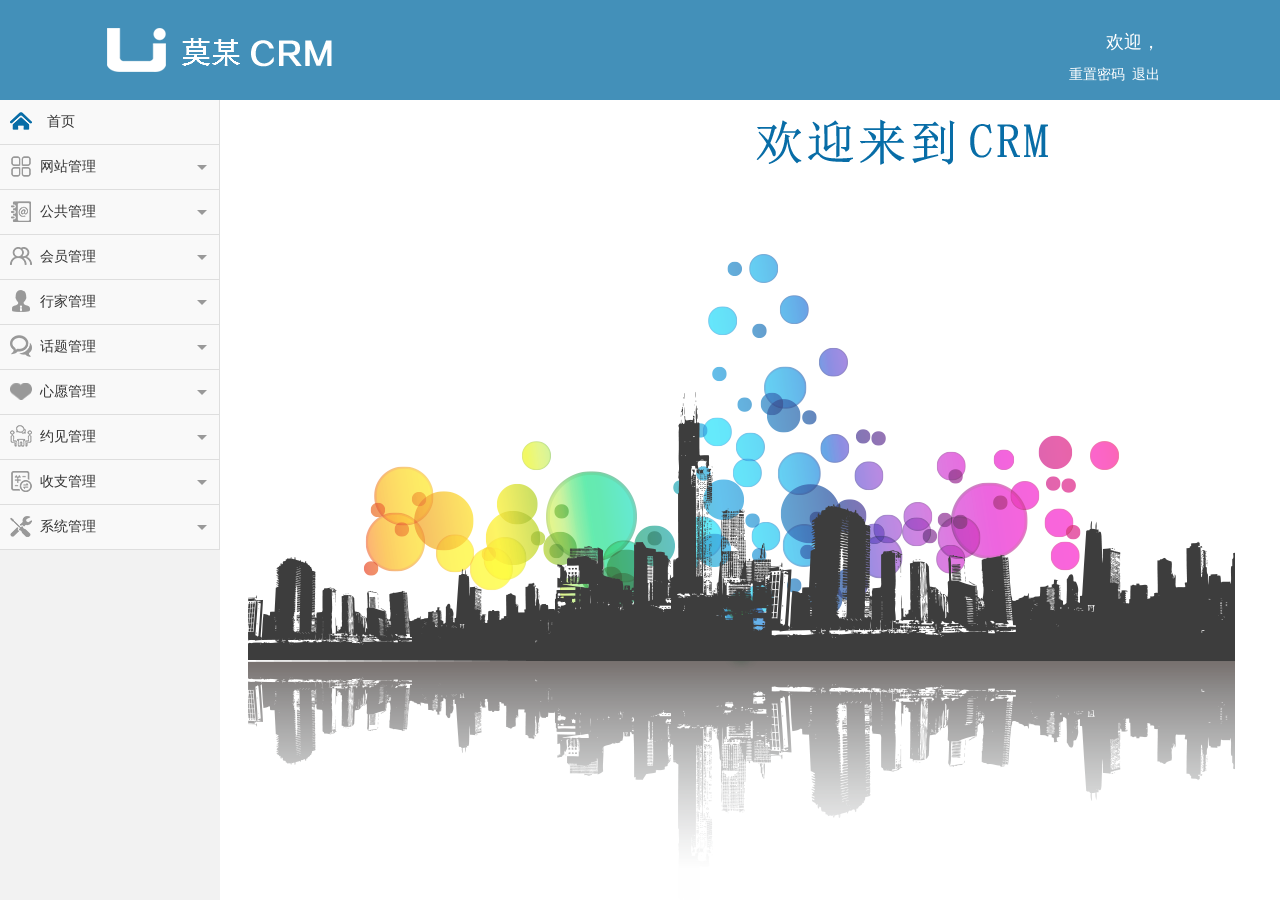
<file: WebRoot/mana/index.html>
<!DOCTYPE html PUBLIC "-//W3C//DTD XHTML 1.0 Transitional//EN" "http://www.w3.org/TR/xhtml1/DTD/xhtml1-transitional.dtd">
<html xmlns="http://www.w3.org/1999/xhtml">
<head>
<meta http-equiv="Content-Type" content="text/html; charset=utf-8" />
<title>首页-有点</title>
</head>
<frameset rows="100,*" cols="*" scrolling="No" framespacing="0"
	frameborder="no" border="0"> <frame src="inc/head.html"
	name="headmenu" id="mainFrame" title="mainFrame"><!-- 引用头部 -->
<!-- 引用左边和主体部分 --> <frameset rows="100*" cols="220,*" scrolling="No"
	framespacing="0" frameborder="no" border="0"> <frame
	src="inc/left.html" name="leftmenu" id="mainFrame" title="mainFrame">
<frame src="main.html" name="main" scrolling="yes" noresize="noresize"
	id="rightFrame" title="rightFrame"></frameset></frameset>
</html>
</file>
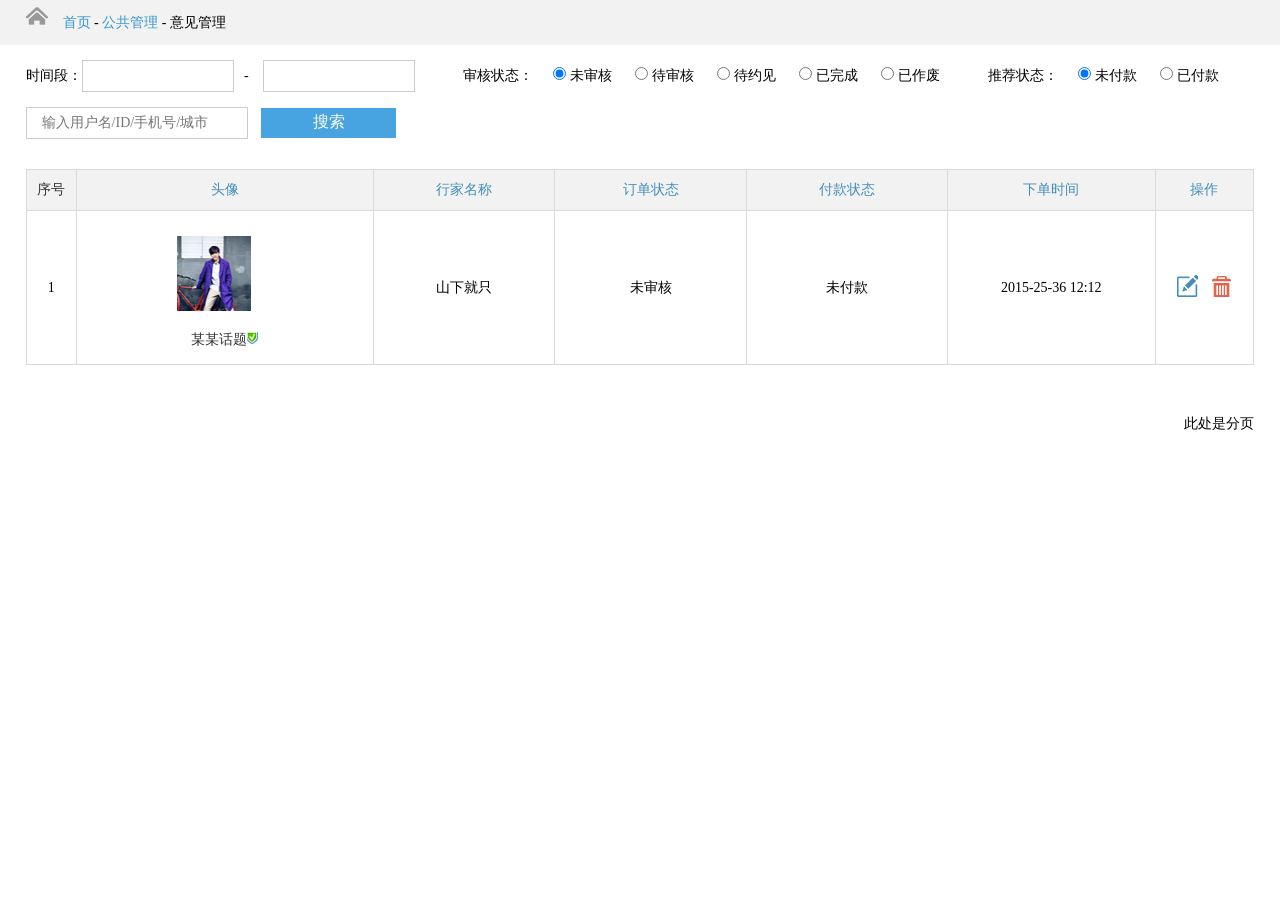
<file: WebRoot/mana/appointment.html>
<!DOCTYPE html PUBLIC "-//W3C//DTD XHTML 1.0 Transitional//EN" "http://www.w3.org/TR/xhtml1/DTD/xhtml1-transitional.dtd">
<html xmlns="http://www.w3.org/1999/xhtml">
<head>
<meta http-equiv="Content-Type" content="text/html; charset=utf-8" />
<title>约见管理-有点</title>
<link rel="stylesheet" type="text/css" href="css/css.css" />
<script type="text/javascript" src="js/jquery.min.js"></script>
<!-- <script type="text/javascript" src="js/page.js" ></script> -->
</head>

<body>
	<div id="pageAll">
		<div class="pageTop">
			<div class="page">
				<img src="img/coin02.png" /><span><a href="#">首页</a>&nbsp;-&nbsp;<a
					href="#">公共管理</a>&nbsp;-</span>&nbsp;意见管理
			</div>
		</div>

		<div class="page">
			<!-- banner页面样式 -->
			<div class="connoisseur">
				<div class="conform">
					<form>
						<div class="cfD">
							时间段：<input class="vinput" type="text" />&nbsp;&nbsp;&nbsp;-&nbsp;&nbsp;&nbsp;
							<input class="vinput vpr" type="text" /> 审核状态：<label><input
								type="radio" checked="checked" name="styleshoice1" />&nbsp;未审核</label> <label><input
								type="radio" name="styleshoice1" />&nbsp;待审核</label> <label><input
								type="radio" name="styleshoice1" />&nbsp;待约见</label> <label><input
								type="radio" name="styleshoice1" />&nbsp;已完成</label> <label class="lar"><input
								type="radio" name="styleshoice1" />&nbsp;已作废</label> 推荐状态：<label><input
								type="radio" checked="checked" name="styleshoice2" />&nbsp;未付款</label> <label><input
								type="radio" name="styleshoice2" />&nbsp;已付款</label>
						</div>
						<div class="cfD">
							<input class="addUser" type="text" placeholder="输入用户名/ID/手机号/城市" />
							<button class="button">搜索</button>
						</div>
					</form>
				</div>
				<!-- banner 表格 显示 -->
				<div class="conShow">
					<table border="1" cellspacing="0" cellpadding="0">
						<tr>
							<td width="66px" class="tdColor tdC">序号</td>
							<td width="355px" class="tdColor">头像</td>
							<td width="260px" class="tdColor">行家名称</td>
							<td width="275px" class="tdColor">订单状态</td>
							<td width="290px" class="tdColor">付款状态</td>
							<td width="290px" class="tdColor">下单时间</td>
							<td width="130px" class="tdColor">操作</td>
						</tr>
						<tr>
							<td>1</td>
							<td>
								<div class="onsImg onsInmA">
									<img src="img/userPICS.png">
								</div> <a class="tpapA" href="#"><p class="topicP">
										某某话题<img class="topicImg" src="img/topic.png">
									</p></a>
							</td>
							<td>山下就只</td>
							<td>未审核</td>
							<td>未付款</td>
							<td>2015-25-36 12:12</td>
							<td><a href="connoisseuradd.html"><img class="operation"
									src="img/update.png"></a> <img class="operation delban"
								src="img/delete.png"></td>
						</tr>
					</table>
					<div class="paging">此处是分页</div>
				</div>
				<!-- banner 表格 显示 end-->
			</div>
			<!-- banner页面样式end -->
		</div>

	</div>


	<!-- 删除弹出框 -->
	<div class="banDel">
		<div class="delete">
			<div class="close">
				<a><img src="img/shanchu.png" /></a>
			</div>
			<p class="delP1">你确定要删除此条记录吗？</p>
			<p class="delP2">
				<a href="#" class="ok yes">确定</a><a class="ok no">取消</a>
			</p>
		</div>
	</div>
	<!-- 删除弹出框  end-->
</body>

<script type="text/javascript">
// 广告弹出框
$(".delban").click(function(){
  $(".banDel").show();
});
$(".close").click(function(){
  $(".banDel").hide();
});
$(".no").click(function(){
  $(".banDel").hide();
});
// 广告弹出框 end
</script>
</html>
</file>
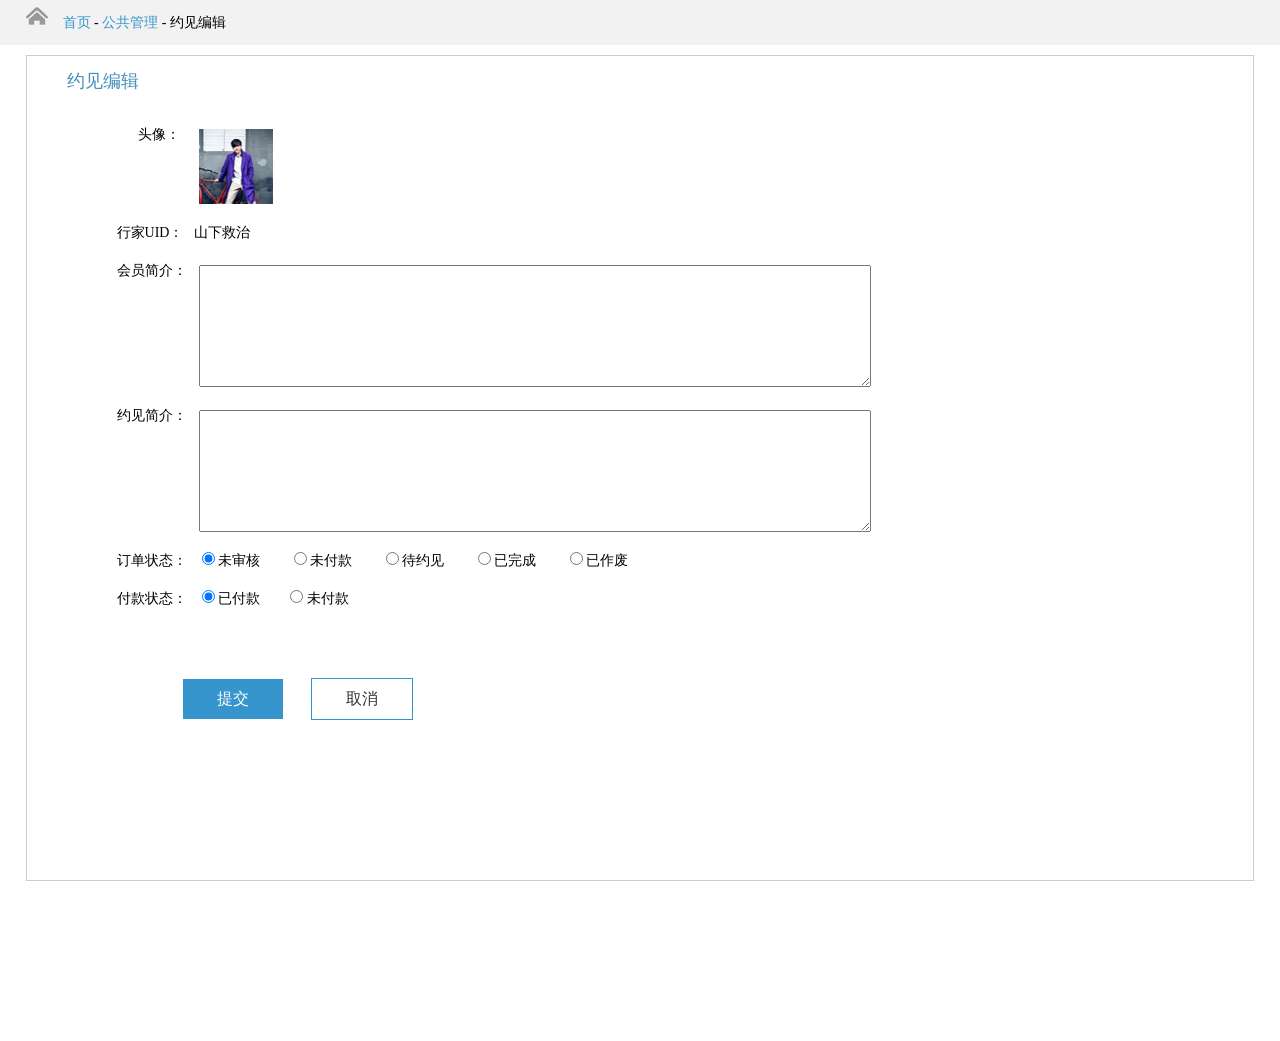
<file: WebRoot/mana/appointmentupdate.html>
<!DOCTYPE html PUBLIC "-//W3C//DTD XHTML 1.0 Transitional//EN" "http://www.w3.org/TR/xhtml1/DTD/xhtml1-transitional.dtd">
<html xmlns="http://www.w3.org/1999/xhtml">
<head>
<meta http-equiv="Content-Type" content="text/html; charset=utf-8" />
<title>约见编辑-有点</title>
<link rel="stylesheet" type="text/css" href="css/css.css" />
<script type="text/javascript" src="js/jquery.min.js"></script>
</head>
<body>
	<div id="pageAll">
		<div class="pageTop">
			<div class="page">
				<img src="img/coin02.png" /><span><a href="#">首页</a>&nbsp;-&nbsp;<a
					href="#">公共管理</a>&nbsp;-</span>&nbsp;约见编辑
			</div>
		</div>
		<div class="page ">
			<!-- 上传广告页面样式 -->
			<div class="banneradd bor">
				<div class="baTopNo">
					<span>约见编辑</span>
				</div>
				<div class="baBody">
					<div class="bbD">
						&nbsp;&nbsp;&nbsp;&nbsp;&nbsp;&nbsp;头像：
						<div class="vipHead">
							<img src="img/userPICS.png" />
						</div>
					</div>
					<div class="bbD">行家UID：&nbsp;&nbsp;&nbsp;山下救治</div>
					<div class="bbD">
						会员简介：
						<div class="btext">
							<textarea class="text2"></textarea>
						</div>
					</div>
					<div class="bbD">
						约见简介：
						<div class="btext">
							<textarea class="text2"></textarea>
						</div>
					</div>
					<div class="bbD">
						订单状态：<label><input type="radio" checked="checked"
							name="styleshoice1" />&nbsp;未审核</label> <label><input
							type="radio" name="styleshoice1" />&nbsp;未付款</label> <label><input
							type="radio" name="styleshoice1" />&nbsp;待约见</label> <label><input
							type="radio" name="styleshoice1" />&nbsp;已完成</label> <label class="lar"><input
							type="radio" name="styleshoice1" />&nbsp;已作废</label>
					</div>
					<div class="bbD">
						付款状态：<label><input type="radio" checked="checked"
							name="styleshoice2" />&nbsp;已付款</label><label><input type="radio"
							name="styleshoice2" />&nbsp;未付款</label>
					</div>
					<div class="bbD">
						<p class="bbDP">
							<button class="btn_ok btn_yes" href="#">提交</button>
							<a class="btn_ok btn_no" href="#">取消</a>
						</p>
					</div>
				</div>
			</div>

			<!-- 上传广告页面样式end -->
		</div>
	</div>
</body>
</html>
</file>
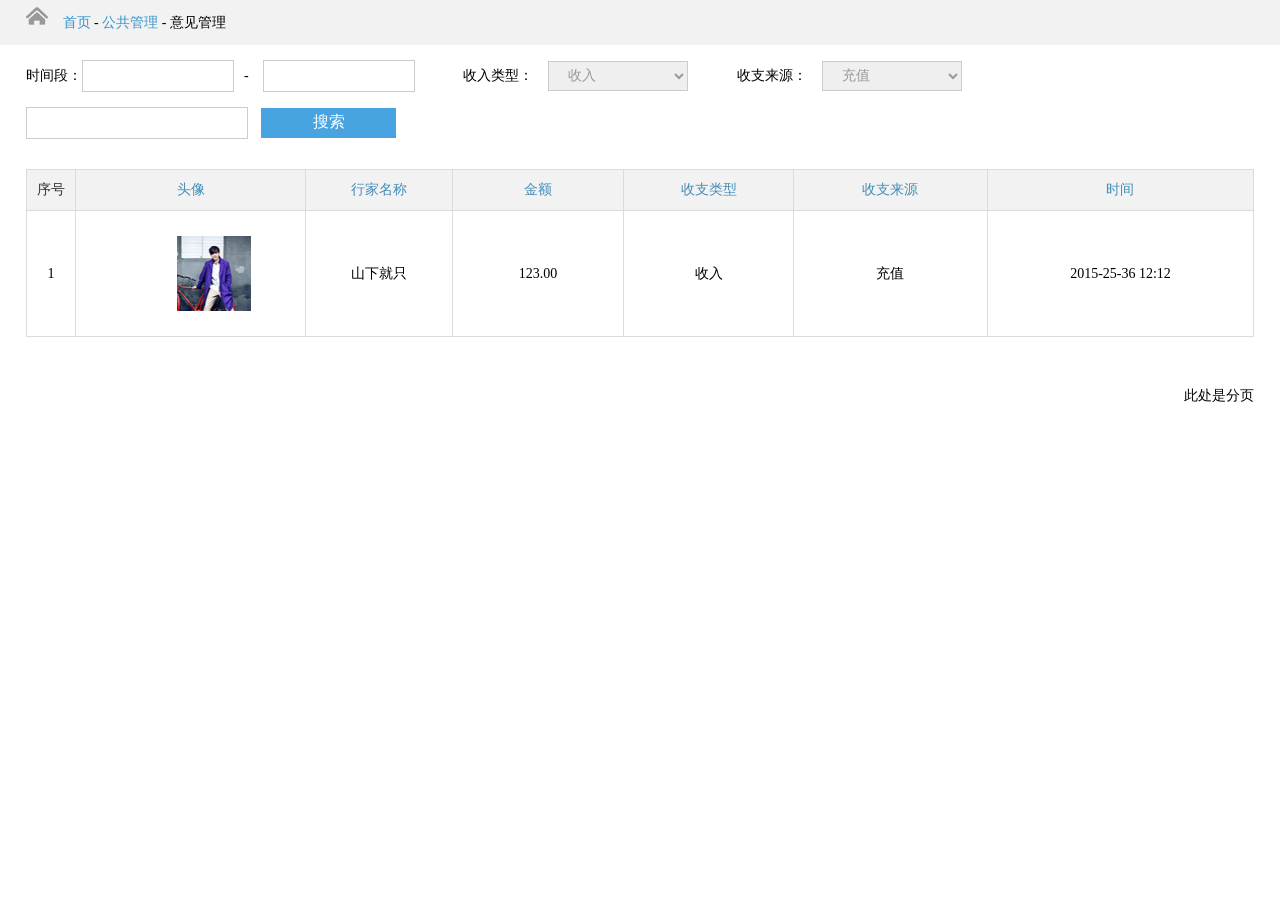
<file: WebRoot/mana/balance.html>
<!DOCTYPE html PUBLIC "-//W3C//DTD XHTML 1.0 Transitional//EN" "http://www.w3.org/TR/xhtml1/DTD/xhtml1-transitional.dtd">
<html xmlns="http://www.w3.org/1999/xhtml">
<head>
<meta http-equiv="Content-Type" content="text/html; charset=utf-8" />
<title>约见管理-有点</title>
<link rel="stylesheet" type="text/css" href="css/css.css" />
<script type="text/javascript" src="js/jquery.min.js"></script>
<!-- <script type="text/javascript" src="js/page.js" ></script> -->
</head>

<body>
	<div id="pageAll">
		<div class="pageTop">
			<div class="page">
				<img src="img/coin02.png" /><span><a href="#">首页</a>&nbsp;-&nbsp;<a
					href="#">公共管理</a>&nbsp;-</span>&nbsp;意见管理
			</div>
		</div>

		<div class="page">
			<!-- balance页面样式 -->
			<div class="connoisseur">
				<div class="conform">
					<form>
						<div class="cfD">
							时间段：<input class="vinput" type="text" />&nbsp;&nbsp;&nbsp;-&nbsp;&nbsp;&nbsp;
							<input class="vinput vpr" type="text" /> 收入类型：<select
								class="bselect"><option>收入</option></select> 收支来源：<select
								class="bselect"><option>充值</option></select>
						</div>
						<div class="cfD">
							<input class="addUser" type="text" placeholder="" />
							<button class="button">搜索</button>
						</div>
					</form>
				</div>
				<!-- bbalance 表格 显示 -->
				<div class="conShow">
					<table border="1" cellspacing="0" cellpadding="0">
						<tr>
							<td width="66px" class="tdColor tdC">序号</td>
							<td width="255px" class="tdColor">头像</td>
							<td width="210px" class="tdColor">行家名称</td>
							<td width="235px" class="tdColor">金额</td>
							<td width="245px" class="tdColor">收支类型</td>
							<td width="280px" class="tdColor">收支来源</td>
							<td width="380px" class="tdColor">时间</td>
						</tr>
						<tr>
							<td>1</td>
							<td>
								<div class="onsImg onsInmA">
									<img src="img/userPICS.png">
								</div>
							</td>
							<td>山下就只</td>
							<td>123.00</td>
							<td>收入</td>
							<td>充值</td>
							<td>2015-25-36 12:12</td>
						</tr>
					</table>
					<div class="paging">此处是分页</div>
				</div>
				<!-- balance 表格 显示 end-->
			</div>
			<!-- balance页面样式end -->
		</div>

	</div>

</body>

</script>
</html>
</file>
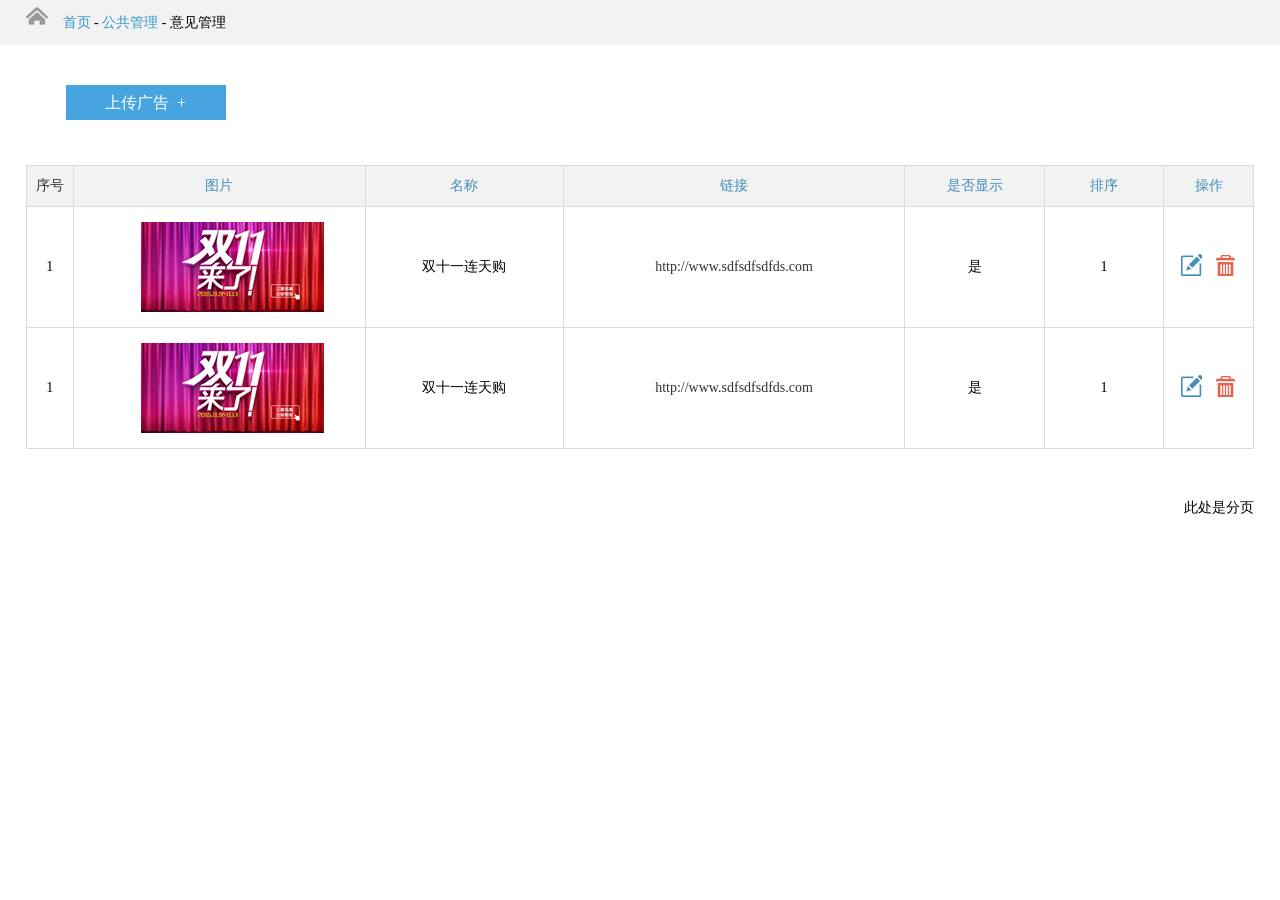
<file: WebRoot/mana/banner.html>
<!DOCTYPE html PUBLIC "-//W3C//DTD XHTML 1.0 Transitional//EN" "http://www.w3.org/TR/xhtml1/DTD/xhtml1-transitional.dtd">
<html xmlns="http://www.w3.org/1999/xhtml">
<head>
<meta http-equiv="Content-Type" content="text/html; charset=utf-8" />
<title>广告-有点</title>
<link rel="stylesheet" type="text/css" href="css/css.css" />
<script type="text/javascript" src="js/jquery.min.js"></script>
<!-- <script type="text/javascript" src="js/page.js" ></script> -->
</head>

<body>
	<div id="pageAll">
		<div class="pageTop">
			<div class="page">
				<img src="img/coin02.png" /><span><a href="#">首页</a>&nbsp;-&nbsp;<a
					href="#">公共管理</a>&nbsp;-</span>&nbsp;意见管理
			</div>
		</div>
		<div class="page">
			<!-- banner页面样式 -->
			<div class="banner">
				<div class="add">
					<a class="addA" href="banneradd.html">上传广告&nbsp;&nbsp;+</a>
				</div>
				<!-- banner 表格 显示 -->
				<div class="banShow">
					<table border="1" cellspacing="0" cellpadding="0">
						<tr>
							<td width="66px" class="tdColor tdC">序号</td>
							<td width="315px" class="tdColor">图片</td>
							<td width="308px" class="tdColor">名称</td>
							<td width="450px" class="tdColor">链接</td>
							<td width="215px" class="tdColor">是否显示</td>
							<td width="180px" class="tdColor">排序</td>
							<td width="125px" class="tdColor">操作</td>
						</tr>
						<tr>
							<td>1</td>
							<td><div class="bsImg">
									<img src="img/banimg.png">
								</div></td>
							<td>双十一连天购</td>
							<td><a class="bsA" href="#">http://www.sdfsdfsdfds.com</a></td>
							<td>是</td>
							<td>1</td>
							<td><a href="banneradd.html"><img class="operation"
									src="img/update.png"></a> <img class="operation delban"
								src="img/delete.png"></td>
						</tr>
						<tr>
							<td>1</td>
							<td><div class="bsImg">
									<img src="img/banimg.png">
								</div></td>
							<td>双十一连天购</td>
							<td><a class="bsA" href="#">http://www.sdfsdfsdfds.com</a></td>
							<td>是</td>
							<td>1</td>
							<td><a href="banneradd.html"><img class="operation"
									src="img/update.png"></a> <img class="operation delban"
								src="img/delete.png"></td>
						</tr>
					</table>
					<div class="paging">此处是分页</div>
				</div>
				<!-- banner 表格 显示 end-->
			</div>
			<!-- banner页面样式end -->
		</div>

	</div>


	<!-- 删除弹出框 -->
	<div class="banDel">
		<div class="delete">
			<div class="close">
				<a><img src="img/shanchu.png" /></a>
			</div>
			<p class="delP1">你确定要删除此条记录吗？</p>
			<p class="delP2">
				<a href="#" class="ok yes" onclick="del()">确定</a><a class="ok no">取消</a>
			</p>
		</div>
	</div>
	<!-- 删除弹出框  end-->
</body>

<script type="text/javascript">
// 广告弹出框
$(".delban").click(function(){
  $(".banDel").show();
});
$(".close").click(function(){
  $(".banDel").hide();
});
$(".no").click(function(){
  $(".banDel").hide();
});
// 广告弹出框 end

function del(){
    var input=document.getElementsByName("check[]");
    for(var i=input.length-1; i>=0;i--){
       if(input[i].checked==true){
           //获取td节点
           var td=input[i].parentNode;
          //获取tr节点
          var tr=td.parentNode;
          //获取table
          var table=tr.parentNode;
          //移除子节点
          table.removeChild(tr);
        }
    }     
}
</script>
</html>
</file>
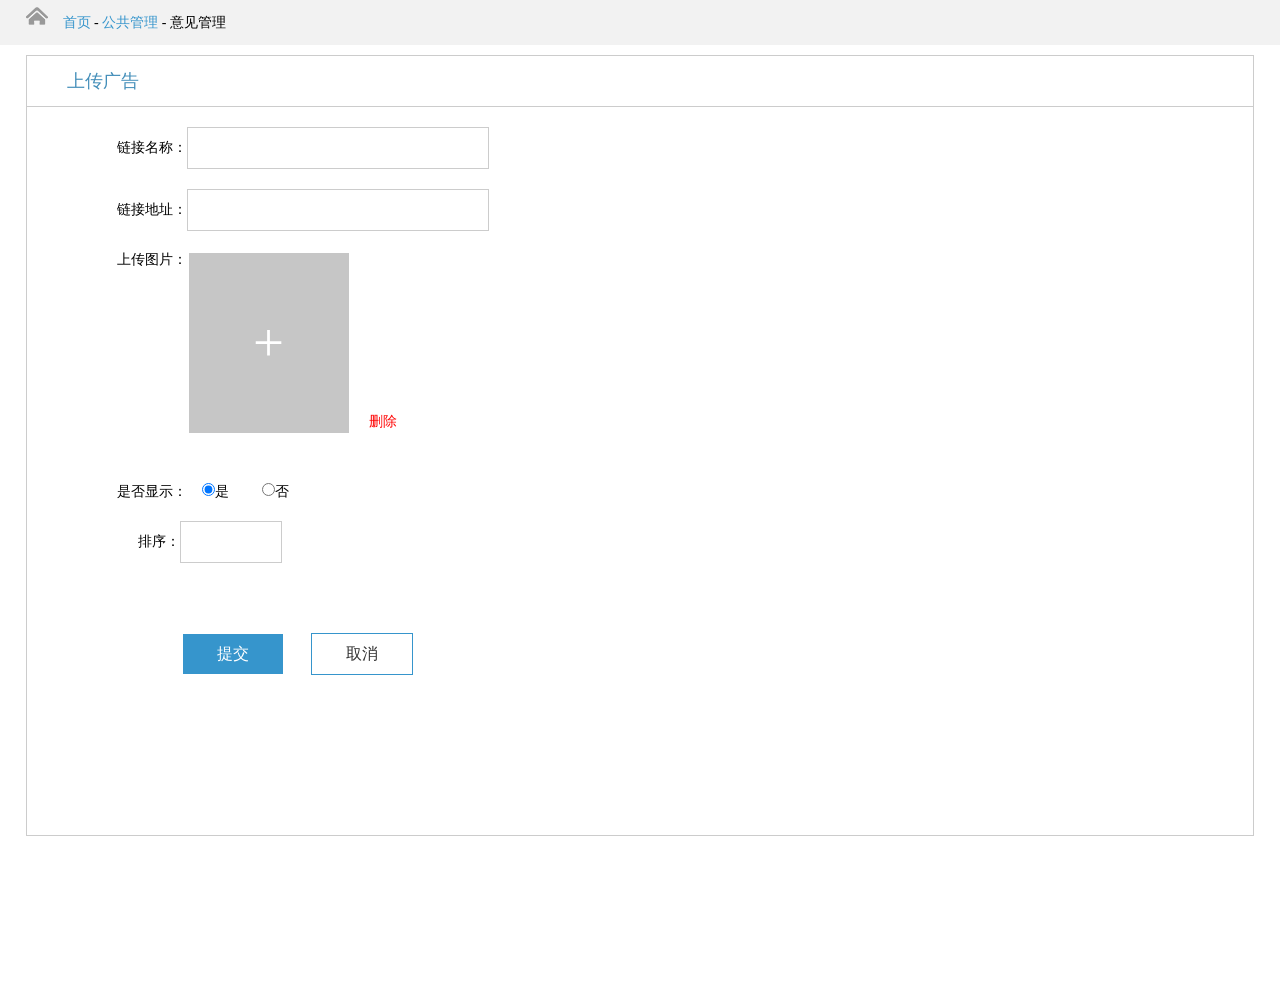
<file: WebRoot/mana/banneradd.html>
<!DOCTYPE html PUBLIC "-//W3C//DTD XHTML 1.0 Transitional//EN" "http://www.w3.org/TR/xhtml1/DTD/xhtml1-transitional.dtd">
<html xmlns="http://www.w3.org/1999/xhtml">
<head>
<meta http-equiv="Content-Type" content="text/html; charset=utf-8" />
<title>头部-有点</title>
<link rel="stylesheet" type="text/css" href="css/css.css" />
<script type="text/javascript" src="js/jquery.min.js"></script>
</head>
<body>
	<div id="pageAll">
		<div class="pageTop">
			<div class="page">
				<img src="img/coin02.png" /><span><a href="#">首页</a>&nbsp;-&nbsp;<a
					href="#">公共管理</a>&nbsp;-</span>&nbsp;意见管理
			</div>
		</div>
		<div class="page ">
			<!-- 上传广告页面样式 -->
			<div class="banneradd bor">
				<div class="baTop">
					<span>上传广告</span>
				</div>
				<div class="baBody">
					<div class="bbD">
						链接名称：<input type="text" class="input1" />
					</div>
					<div class="bbD">
						链接地址：<input type="text" class="input1" />
					</div>
					<div class="bbD">
						上传图片：
						<div class="bbDd">
							<div class="bbDImg">+</div>
							<input type="file" class="file" /> <a class="bbDDel" href="#">删除</a>
						</div>
					</div>
					<div class="bbD">
						是否显示：<label><input type="radio" checked="checked" />是</label> <label><input
							type="radio" />否</label>
					</div>
					<div class="bbD">
						&nbsp;&nbsp;&nbsp;&nbsp;&nbsp;&nbsp;排序：<input class="input2"
							type="text" />
					</div>
					<div class="bbD">
						<p class="bbDP">
							<button class="btn_ok btn_yes" href="#">提交</button>
							<a class="btn_ok btn_no" href="#">取消</a>
						</p>
					</div>
				</div>
			</div>

			<!-- 上传广告页面样式end -->
		</div>
	</div>
</body>
</html>
</file>
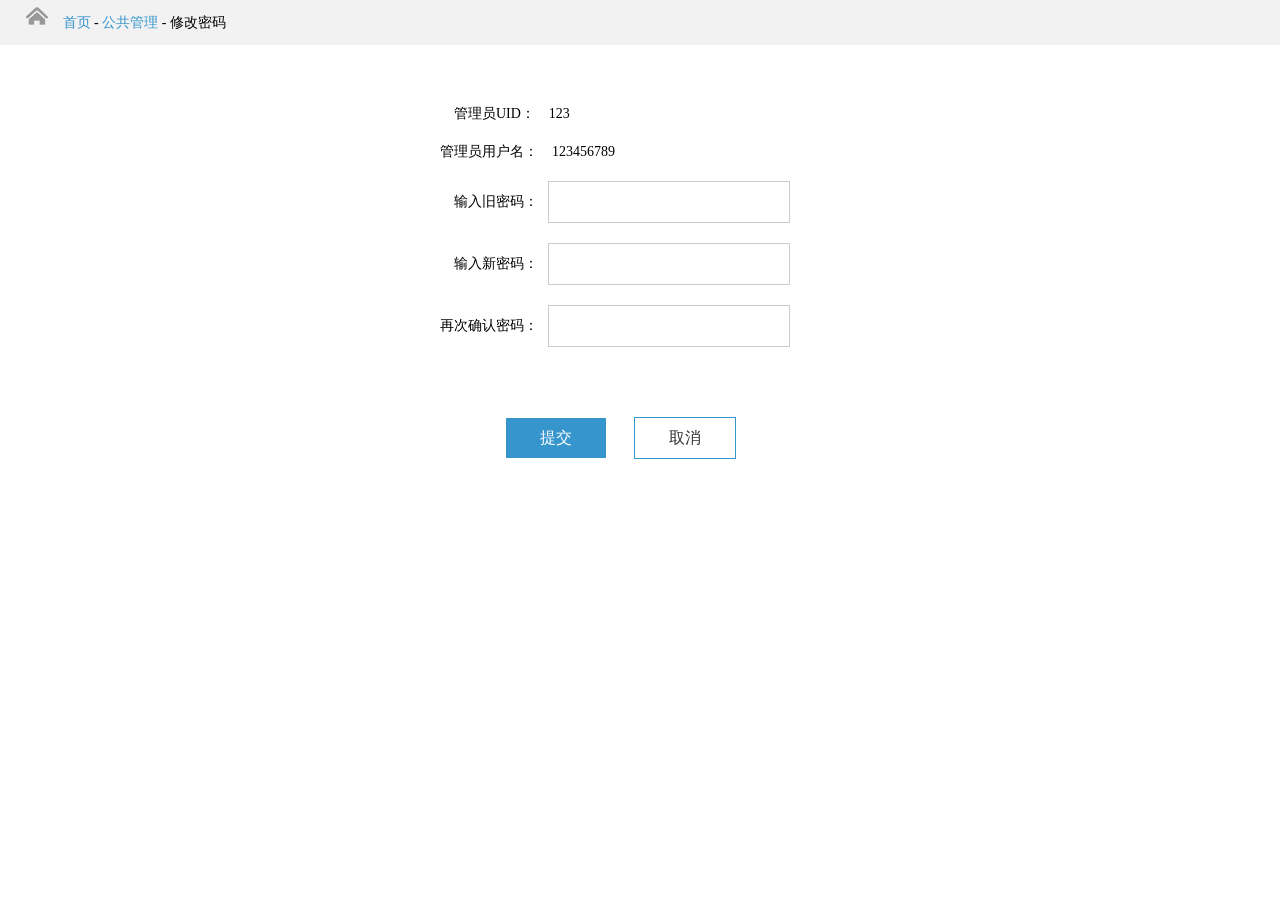
<file: WebRoot/mana/changepwd.html>
<!DOCTYPE html PUBLIC "-//W3C//DTD XHTML 1.0 Transitional//EN" "http://www.w3.org/TR/xhtml1/DTD/xhtml1-transitional.dtd">
<html xmlns="http://www.w3.org/1999/xhtml">
<head>
<meta http-equiv="Content-Type" content="text/html; charset=utf-8" />
<title>修改密码-有点</title>
<link rel="stylesheet" type="text/css" href="css/css.css" />
<script type="text/javascript" src="js/jquery.min.js"></script>
</head>
<body>
	<div id="pageAll">
		<div class="pageTop">
			<div class="page">
				<img src="img/coin02.png" /><span><a href="#">首页</a>&nbsp;-&nbsp;<a
					href="#">公共管理</a>&nbsp;-</span>&nbsp;修改密码
			</div>
		</div>
		<div class="page ">
			<!-- 修改密码页面样式 -->
			<div class="bacen">
				<div class="bbD">
					&nbsp;&nbsp;&nbsp;&nbsp;管理员UID：&nbsp;&nbsp;&nbsp;&nbsp;123</div>
				<div class="bbD">管理员用户名：&nbsp;&nbsp;&nbsp;&nbsp;123456789</div>
				<div class="bbD">
					&nbsp;&nbsp;&nbsp;&nbsp;输入旧密码：<input type="password" class="input3"
						onblur="checkpwd1()" id="pwd1" /> <img class="imga"
						src="img/ok.png" /><img class="imgb" src="img/no.png" />
				</div>
				<div class="bbD">
					&nbsp;&nbsp;&nbsp;&nbsp;输入新密码：<input type="password" class="input3"
						onblur="checkpwd2()" id="pwd2" /> <img class="imga"
						src="img/ok.png" /><img class="imgb" src="img/no.png" />
				</div>
				<div class="bbD">
					再次确认密码：<input type="password" class="input3" onblur="checkpwd3()"
						id="pwd3" /> <img class="imga" src="img/ok.png" /><img
						class="imgb" src="img/no.png" />
				</div>
				<div class="bbD">
					<p class="bbDP">
						<button class="btn_ok btn_yes" href="#">提交</button>
						<a class="btn_ok btn_no" href="#">取消</a>
					</p>
				</div>
			</div>

			<!-- 修改密码页面样式end -->
		</div>
	</div>
</body>
<script type="text/javascript">
function checkpwd1(){
var user = document.getElementById('pwd1').value.trim();
 if (user.length >= 6 && user.length <= 12) {
  $("#pwd1").parent().find(".imga").show();
  $("#pwd1").parent().find(".imgb").hide();
 }else{
  $("#pwd1").parent().find(".imgb").show();
  $("#pwd1").parent().find(".imga").hide();
 };
}
function checkpwd2(){
var user = document.getElementById('pwd2').value.trim();
 if (user.length >= 6 && user.length <= 12) {
  $("#pwd2").parent().find(".imga").show();
  $("#pwd2").parent().find(".imgb").hide();
 }else{
  $("#pwd2").parent().find(".imgb").show();
  $("#pwd2").parent().find(".imga").hide();
 };
}
function checkpwd3(){
var user = document.getElementById('pwd3').value.trim();
var pwd = document.getElementById('pwd2').value.trim();
 if (user.length >= 6 && user.length <= 12 && user == pwd) {
  $("#pwd3").parent().find(".imga").show();
  $("#pwd3").parent().find(".imgb").hide();
 }else{
   $("#pwd3").parent().find(".imgb").show();
  $("#pwd3").parent().find(".imga").hide();
 };
}
</script>
</html>
</file>
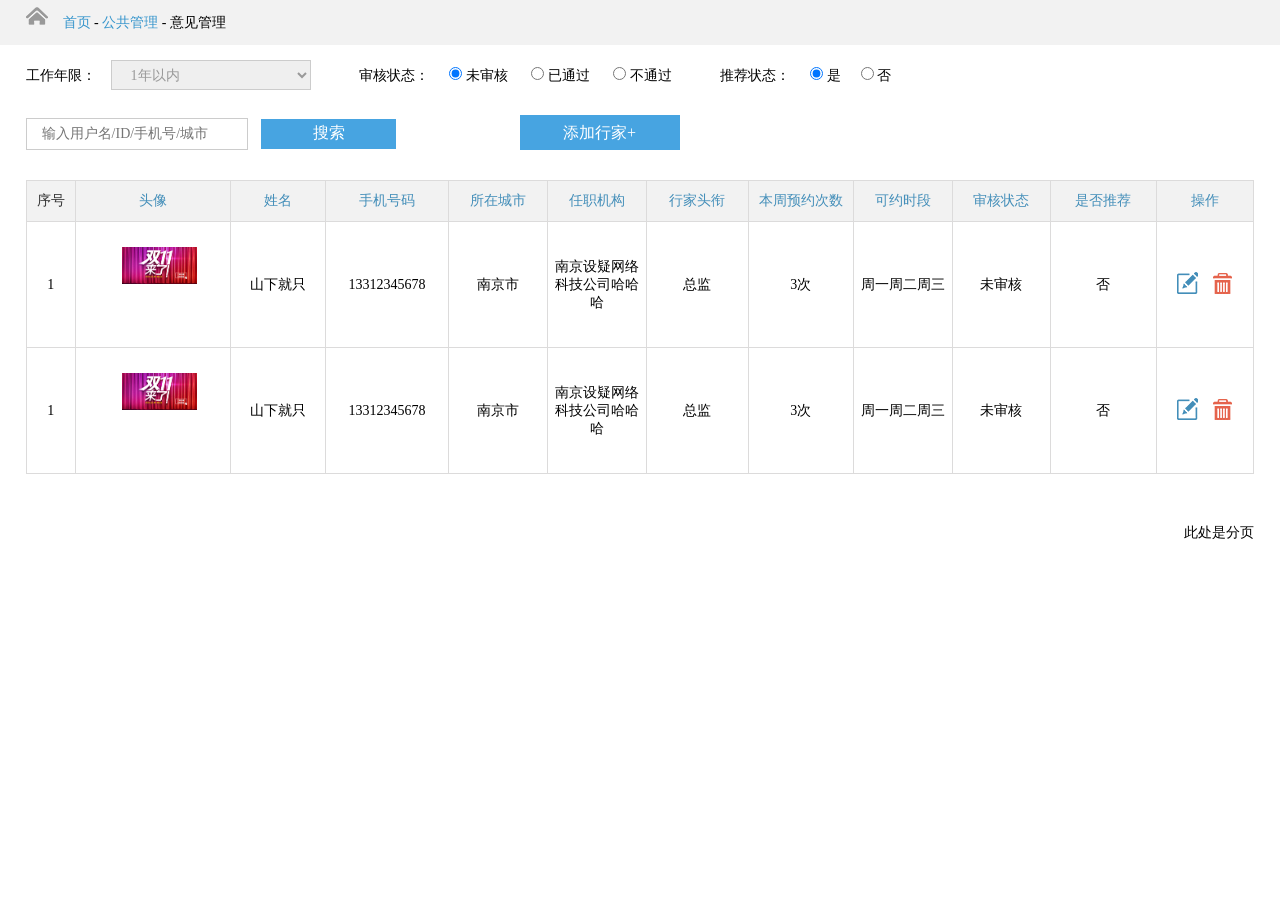
<file: WebRoot/mana/connoisseur.html>
<!DOCTYPE html PUBLIC "-//W3C//DTD XHTML 1.0 Transitional//EN" "http://www.w3.org/TR/xhtml1/DTD/xhtml1-transitional.dtd">
<html xmlns="http://www.w3.org/1999/xhtml">
<head>
<meta http-equiv="Content-Type" content="text/html; charset=utf-8" />
<title>行家-有点</title>
<link rel="stylesheet" type="text/css" href="css/css.css" />
<script type="text/javascript" src="js/jquery.min.js"></script>
<!-- <script type="text/javascript" src="js/page.js" ></script> -->
</head>

<body>
	<div id="pageAll">
		<div class="pageTop">
			<div class="page">
				<img src="img/coin02.png" /><span><a href="#">首页</a>&nbsp;-&nbsp;<a
					href="#">公共管理</a>&nbsp;-</span>&nbsp;意见管理
			</div>
		</div>

		<div class="page">
			<!-- banner页面样式 -->
			<div class="connoisseur">
				<div class="conform">
					<form>
						<div class="cfD">
							工作年限：<select><option>1年以内</option></select> 审核状态：<label><input
								type="radio" checked="checked" name="styleshoice1" />&nbsp;未审核</label> <label><input
								type="radio" name="styleshoice1" />&nbsp;已通过</label> <label class="lar"><input
								type="radio" name="styleshoice1" />&nbsp;不通过</label> 推荐状态：<label><input
								type="radio" checked="checked" name="styleshoice2" />&nbsp;是</label><label><input
								type="radio" name="styleshoice2" />&nbsp;否</label>
						</div>
						<div class="cfD">
							<input class="addUser" type="text" placeholder="输入用户名/ID/手机号/城市" />
							<button class="button">搜索</button>
							<a class="addA addA1" href="connoisseuradd.html">添加行家+</a>
						</div>
					</form>
				</div>
				<!-- banner 表格 显示 -->
				<div class="conShow">
					<table border="1" cellspacing="0" cellpadding="0">
						<tr>
							<td width="66px" class="tdColor tdC">序号</td>
							<td width="170px" class="tdColor">头像</td>
							<td width="135px" class="tdColor">姓名</td>
							<td width="145px" class="tdColor">手机号码</td>
							<td width="140px" class="tdColor">所在城市</td>
							<td width="140px" class="tdColor">任职机构</td>
							<td width="145px" class="tdColor">行家头衔</td>
							<td width="150px" class="tdColor">本周预约次数</td>
							<td width="140px" class="tdColor">可约时段</td>
							<td width="140px" class="tdColor">审核状态</td>
							<td width="150px" class="tdColor">是否推荐</td>
							<td width="130px" class="tdColor">操作</td>
						</tr>
						<tr>
							<td>1</td>
							<td><div class="onsImg">
									<img src="img/banimg.png">
								</div></td>
							<td>山下就只</td>
							<td>13312345678</td>
							<td>南京市</td>
							<td>南京设疑网络科技公司哈哈哈</td>
							<td>总监</td>
							<td>3次</td>
							<td>周一周二周三</td>
							<td>未审核</td>
							<td>否</td>
							<td><a href="connoisseuradd.html"><img class="operation"
									src="img/update.png"></a> <img class="operation delban"
								src="img/delete.png"></td>
						</tr>
						<tr>
							<td>1</td>
							<td><div class="onsImg">
									<img src="img/banimg.png">
								</div></td>
							<td>山下就只</td>
							<td>13312345678</td>
							<td>南京市</td>
							<td>南京设疑网络科技公司哈哈哈</td>
							<td>总监</td>
							<td>3次</td>
							<td>周一周二周三</td>
							<td>未审核</td>
							<td>否</td>
							<td><a href="connoisseuradd.html"><img class="operation"
									src="img/update.png"></a> <img class="operation delban"
								src="img/delete.png"></td>
						</tr>
					</table>
					<div class="paging">此处是分页</div>
				</div>
				<!-- banner 表格 显示 end-->
			</div>
			<!-- banner页面样式end -->
		</div>

	</div>


	<!-- 删除弹出框 -->
	<div class="banDel">
		<div class="delete">
			<div class="close">
				<a><img src="img/shanchu.png" /></a>
			</div>
			<p class="delP1">你确定要删除此条记录吗？</p>
			<p class="delP2">
				<a href="#" class="ok yes">确定</a><a class="ok no">取消</a>
			</p>
		</div>
	</div>
	<!-- 删除弹出框  end-->
</body>

<script type="text/javascript">
// 广告弹出框
$(".delban").click(function(){
  $(".banDel").show();
});
$(".close").click(function(){
  $(".banDel").hide();
});
$(".no").click(function(){
  $(".banDel").hide();
});
// 广告弹出框 end
</script>
</html>
</file>
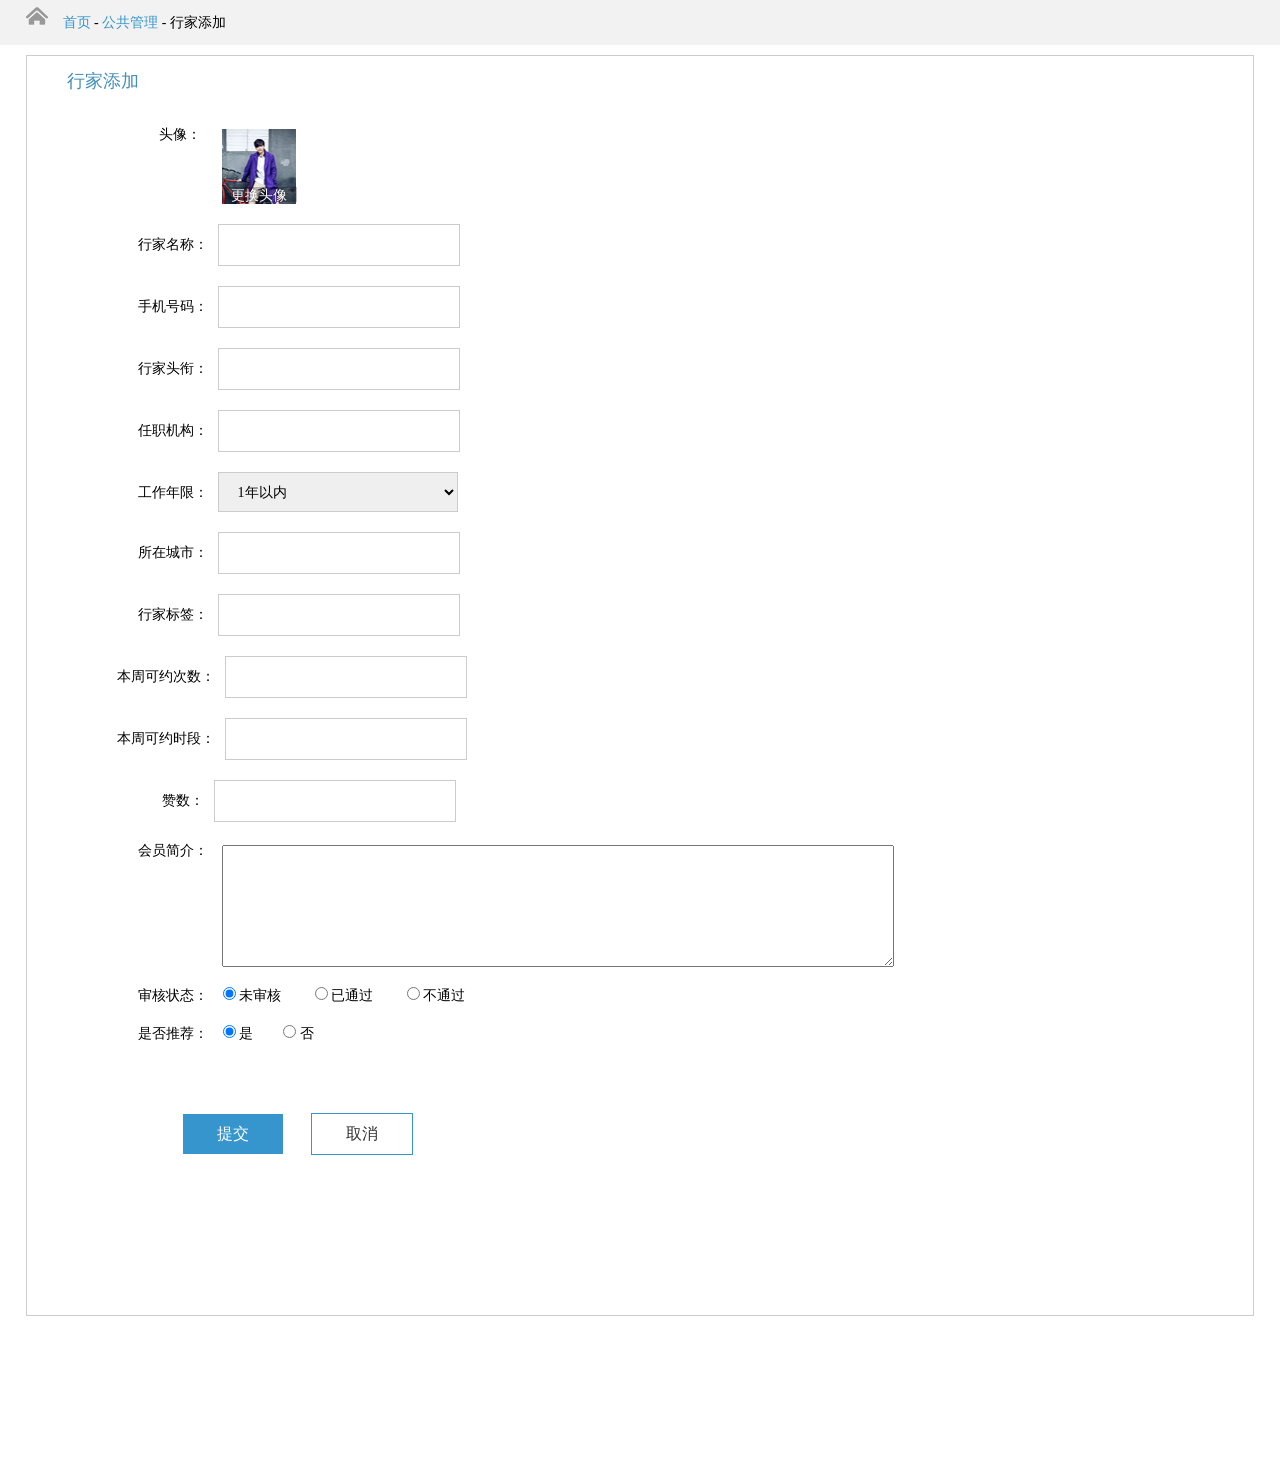
<file: WebRoot/mana/connoisseuradd.html>
<!DOCTYPE html PUBLIC "-//W3C//DTD XHTML 1.0 Transitional//EN" "http://www.w3.org/TR/xhtml1/DTD/xhtml1-transitional.dtd">
<html xmlns="http://www.w3.org/1999/xhtml">
<head>
<meta http-equiv="Content-Type" content="text/html; charset=utf-8" />
<title>行家添加-有点</title>
<link rel="stylesheet" type="text/css" href="css/css.css" />
<script type="text/javascript" src="js/jquery.min.js"></script>
</head>
<body>
	<div id="pageAll">
		<div class="pageTop">
			<div class="page">
				<img src="img/coin02.png" /><span><a href="#">首页</a>&nbsp;-&nbsp;<a
					href="#">公共管理</a>&nbsp;-</span>&nbsp;行家添加
			</div>
		</div>
		<div class="page ">
			<!-- 上传广告页面样式 -->
			<div class="banneradd bor">
				<div class="baTopNo">
					<span>行家添加</span>
				</div>
				<div class="baBody">
					<div class="bbD">
						&nbsp;&nbsp;&nbsp;&nbsp;&nbsp;&nbsp;&nbsp;&nbsp;&nbsp;&nbsp;&nbsp;&nbsp;头像：
						<div class="vipHead vipHead1">
							<img src="img/userPICS.png" />
							<p class="vipP">更换头像</p>
							<input class="file1" type="file" />
						</div>
					</div>
					<div class="bbD">
						&nbsp;&nbsp;&nbsp;&nbsp;&nbsp;&nbsp;行家名称：<input type="text"
							class="input3" />
					</div>
					<div class="bbD">
						&nbsp;&nbsp;&nbsp;&nbsp;&nbsp;&nbsp;手机号码：<input type="text"
							class="input3" />
					</div>
					<div class="bbD">
						&nbsp;&nbsp;&nbsp;&nbsp;&nbsp;&nbsp;行家头衔：<input type="text"
							class="input3" />
					</div>
					<div class="bbD">
						&nbsp;&nbsp;&nbsp;&nbsp;&nbsp;&nbsp;任职机构：<input type="text"
							class="input3" />
					</div>
					<div class="bbD">
						&nbsp;&nbsp;&nbsp;&nbsp;&nbsp;&nbsp;工作年限：<select class="input3"><option>1年以内</option></select>
					</div>
					<div class="bbD">
						&nbsp;&nbsp;&nbsp;&nbsp;&nbsp;&nbsp;所在城市：<input class="input3"
							type="text" />
					</div>
					<div class="bbD">
						&nbsp;&nbsp;&nbsp;&nbsp;&nbsp;&nbsp;行家标签：<input class="input3"
							type="text" />
					</div>
					<div class="bbD">
						本周可约次数：<input class="input3" type="text" />
					</div>
					<div class="bbD">
						本周可约时段：<input class="input3" type="text" />
					</div>
					<div class="bbD">
						&nbsp;&nbsp;&nbsp;&nbsp;&nbsp;&nbsp;&nbsp;&nbsp;&nbsp;&nbsp;&nbsp;&nbsp;&nbsp;赞数：<input
							class="input3" type="text" />
					</div>
					<div class="bbD">
						&nbsp;&nbsp;&nbsp;&nbsp;&nbsp;&nbsp;会员简介：
						<div class="btext2">
							<textarea class="text2"></textarea>
						</div>
					</div>
					<div class="bbD">
						&nbsp;&nbsp;&nbsp;&nbsp;&nbsp;&nbsp;审核状态：<label><input
							type="radio" checked="checked" name="styleshoice1" />&nbsp;未审核</label> <label><input
							type="radio" name="styleshoice1" />&nbsp;已通过</label> <label class="lar"><input
							type="radio" name="styleshoice1" />&nbsp;不通过</label>
					</div>
					<div class="bbD">
						&nbsp;&nbsp;&nbsp;&nbsp;&nbsp;&nbsp;是否推荐：<label><input
							type="radio" checked="checked" name="styleshoice2" />&nbsp;是</label><label><input
							type="radio" name="styleshoice2" />&nbsp;否</label>
					</div>
					<div class="bbD">
						<p class="bbDP">
							<button class="btn_ok btn_yes" href="#">提交</button>
							<a class="btn_ok btn_no" href="#">取消</a>
						</p>
					</div>
				</div>
			</div>

			<!-- 上传广告页面样式end -->
		</div>
	</div>
</body>
</html>
</file>
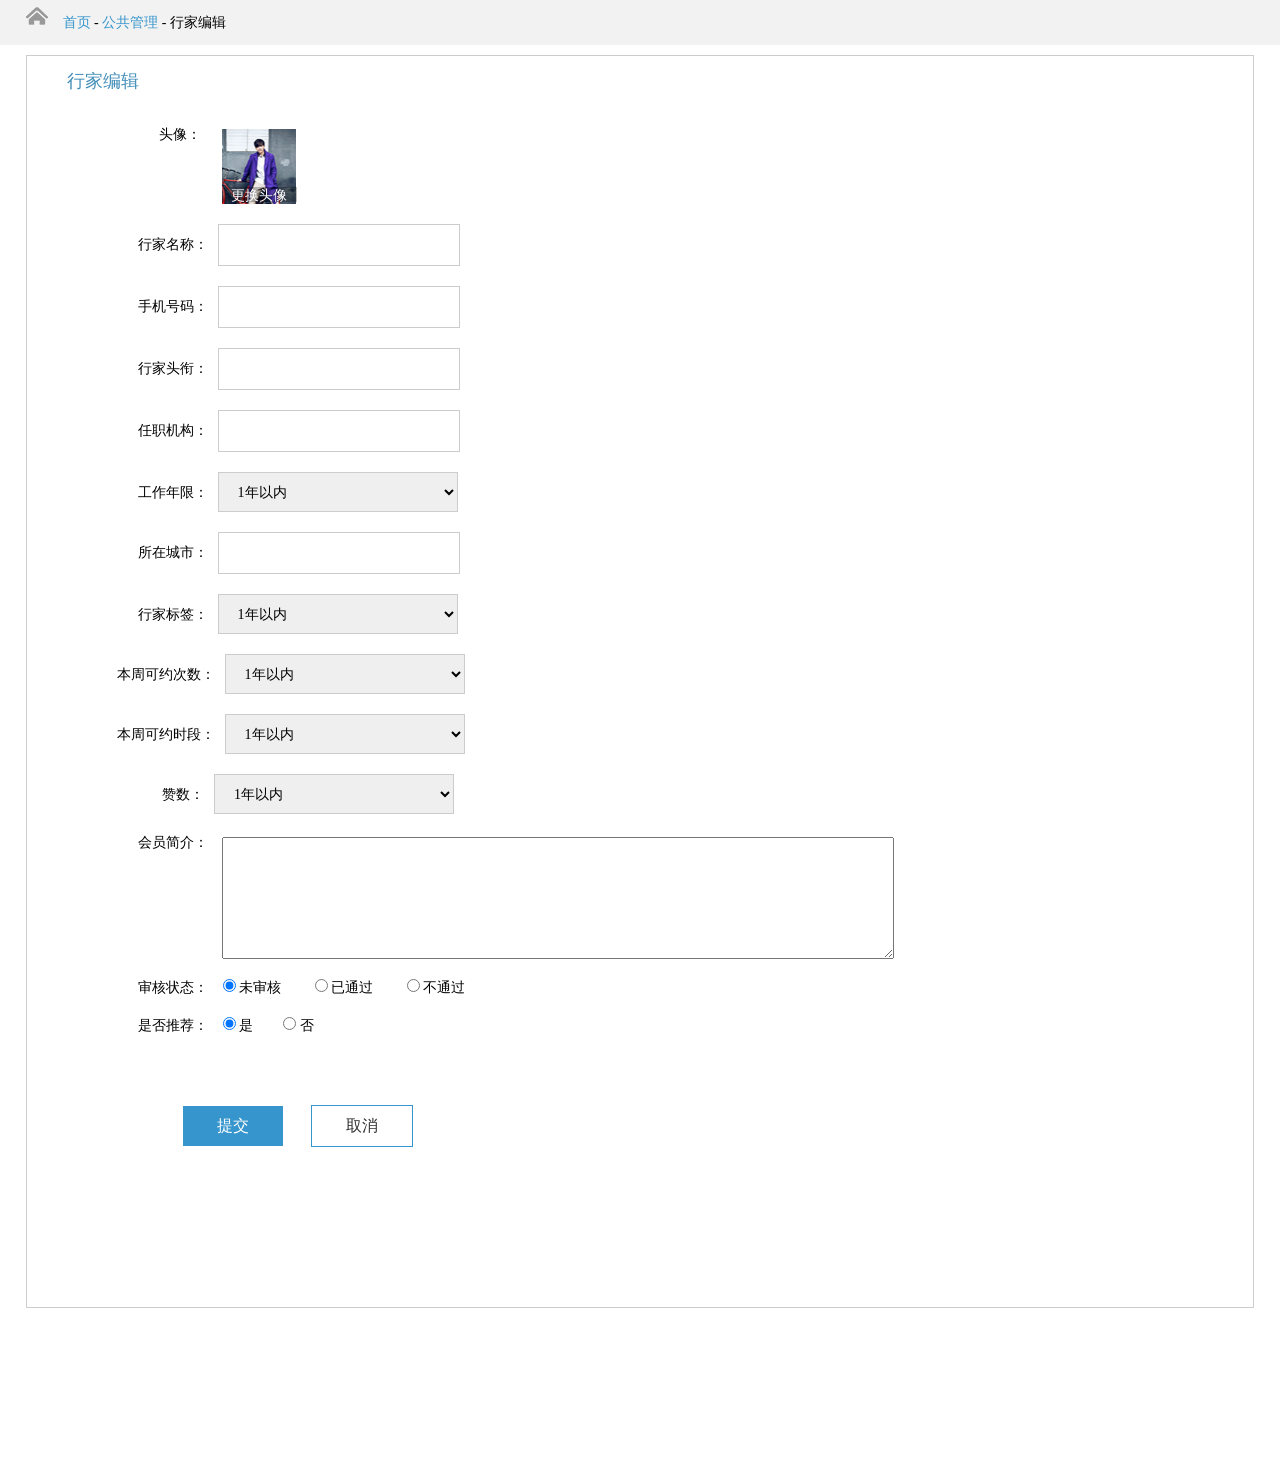
<file: WebRoot/mana/connoisseurupdate.html>
<!DOCTYPE html PUBLIC "-//W3C//DTD XHTML 1.0 Transitional//EN" "http://www.w3.org/TR/xhtml1/DTD/xhtml1-transitional.dtd">
<html xmlns="http://www.w3.org/1999/xhtml">
<head>
<meta http-equiv="Content-Type" content="text/html; charset=utf-8" />
<title>行家编辑-有点</title>
<link rel="stylesheet" type="text/css" href="css/css.css" />
<script type="text/javascript" src="js/jquery.min.js"></script>
</head>
<body>
	<div id="pageAll">
		<div class="pageTop">
			<div class="page">
				<img src="img/coin02.png" /><span><a href="#">首页</a>&nbsp;-&nbsp;<a
					href="#">公共管理</a>&nbsp;-</span>&nbsp;行家编辑
			</div>
		</div>
		<div class="page ">
			<!-- 上传广告页面样式 -->
			<div class="banneradd bor">
				<div class="baTopNo">
					<span>行家编辑</span>
				</div>
				<div class="baBody">
					<div class="bbD">
						&nbsp;&nbsp;&nbsp;&nbsp;&nbsp;&nbsp;&nbsp;&nbsp;&nbsp;&nbsp;&nbsp;&nbsp;头像：
						<div class="vipHead vipHead1">
							<img src="img/userPICS.png" />
							<p class="vipP">更换头像</p>
							<input class="file1" type="file" />
						</div>
					</div>
					<div class="bbD">
						&nbsp;&nbsp;&nbsp;&nbsp;&nbsp;&nbsp;行家名称：<input type="text"
							class="input3" />
					</div>
					<div class="bbD">
						&nbsp;&nbsp;&nbsp;&nbsp;&nbsp;&nbsp;手机号码：<input type="text"
							class="input3" />
					</div>
					<div class="bbD">
						&nbsp;&nbsp;&nbsp;&nbsp;&nbsp;&nbsp;行家头衔：<input type="text"
							class="input3" />
					</div>
					<div class="bbD">
						&nbsp;&nbsp;&nbsp;&nbsp;&nbsp;&nbsp;任职机构：<input type="text"
							class="input3" />
					</div>
					<div class="bbD">
						&nbsp;&nbsp;&nbsp;&nbsp;&nbsp;&nbsp;工作年限：<select class="input3"><option>1年以内</option></select>
					</div>
					<div class="bbD">
						&nbsp;&nbsp;&nbsp;&nbsp;&nbsp;&nbsp;所在城市：<input class="input3"
							type="text" />
					</div>
					<div class="bbD">
						&nbsp;&nbsp;&nbsp;&nbsp;&nbsp;&nbsp;行家标签：<select class="input3"><option>1年以内</option></select>
					</div>
					<div class="bbD">
						本周可约次数：<select class="input3"><option>1年以内</option></select>
					</div>
					<div class="bbD">
						本周可约时段：<select class="input3"><option>1年以内</option></select>
					</div>
					<div class="bbD">
						&nbsp;&nbsp;&nbsp;&nbsp;&nbsp;&nbsp;&nbsp;&nbsp;&nbsp;&nbsp;&nbsp;&nbsp;&nbsp;赞数：<select
							class="input3"><option>1年以内</option></select>
					</div>
					<div class="bbD">
						&nbsp;&nbsp;&nbsp;&nbsp;&nbsp;&nbsp;会员简介：
						<div class="btext2">
							<textarea class="text2"></textarea>
						</div>
					</div>
					<div class="bbD">
						&nbsp;&nbsp;&nbsp;&nbsp;&nbsp;&nbsp;审核状态：<label><input
							type="radio" checked="checked" name="styleshoice1" />&nbsp;未审核</label> <label><input
							type="radio" name="styleshoice1" />&nbsp;已通过</label> <label class="lar"><input
							type="radio" name="styleshoice1" />&nbsp;不通过</label>
					</div>
					<div class="bbD">
						&nbsp;&nbsp;&nbsp;&nbsp;&nbsp;&nbsp;是否推荐：<label><input
							type="radio" checked="checked" name="styleshoice2" />&nbsp;是</label><label><input
							type="radio" name="styleshoice2" />&nbsp;否</label>
					</div>
					<div class="bbD">
						<p class="bbDP">
							<button class="btn_ok btn_yes" href="#">提交</button>
							<a class="btn_ok btn_no" href="#">取消</a>
						</p>
					</div>
				</div>
			</div>

			<!-- 上传广告页面样式end -->
		</div>
	</div>
</body>
</html>
</file>
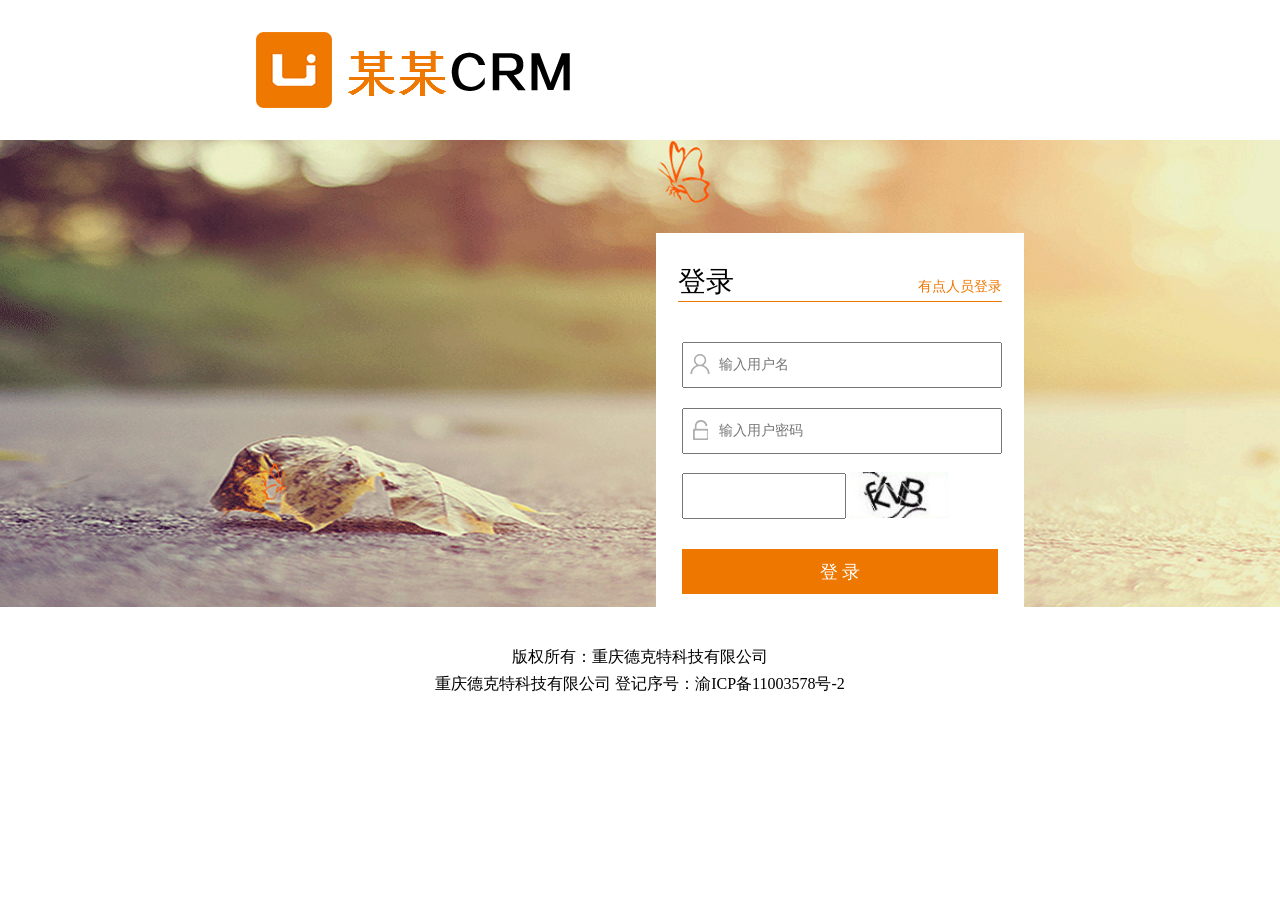
<file: WebRoot/mana/log.html>
<!DOCTYPE html PUBLIC "-//W3C//DTD XHTML 1.0 Transitional//EN" "http://www.w3.org/TR/xhtml1/DTD/xhtml1-transitional.dtd">
<html xmlns="http://www.w3.org/1999/xhtml">
<head>
<meta http-equiv="Content-Type" content="text/html; charset=utf-8" />
<title>登录-有点</title>
<link rel="stylesheet" type="text/css" href="css/public.css" />
<link rel="stylesheet" type="text/css" href="css/page.css" />
<script type="text/javascript" src="js/jquery.min.js"></script>
<script type="text/javascript" src="js/public.js"></script>
</head>
<body>

	<!-- 登录页面头部 -->
	<div class="logHead">
		<img src="img/logLOGO.png" />
	</div>
	<!-- 登录页面头部结束 -->

	<!-- 登录body -->
	<div class="logDiv">
		<img class="logBanner" src="img/logBanner.png" />
		<div class="logGet">
			<!-- 头部提示信息 -->
			<div class="logD logDtip">
				<p class="p1">登录</p>
				<p class="p2">有点人员登录</p>
			</div>
			<!-- 输入框 -->
			<div class="lgD">
				<img class="img1" src="img/logName.png" /><input type="text"
					placeholder="输入用户名" />
			</div>
			<div class="lgD">
				<img class="img1" src="img/logPwd.png" /><input type="text"
					placeholder="输入用户密码" />
			</div>
			<div class="lgD logD2">
				<input class="getYZM" type="text" />
				<div class="logYZM">
					<img class="yzm" src="img/logYZM.png" />
				</div>
			</div>
			<div class="logC">
				<button>登 录</button>
			</div>
		</div>
	</div>
	<!-- 登录body  end -->

	<!-- 登录页面底部 -->
	<div class="logFoot">
		<p class="p1">版权所有：重庆德克特科技有限公司</p>
		<p class="p2">重庆德克特科技有限公司 登记序号：渝ICP备11003578号-2</p>
	</div>
	<!-- 登录页面底部end -->
</body>
</html>
</file>
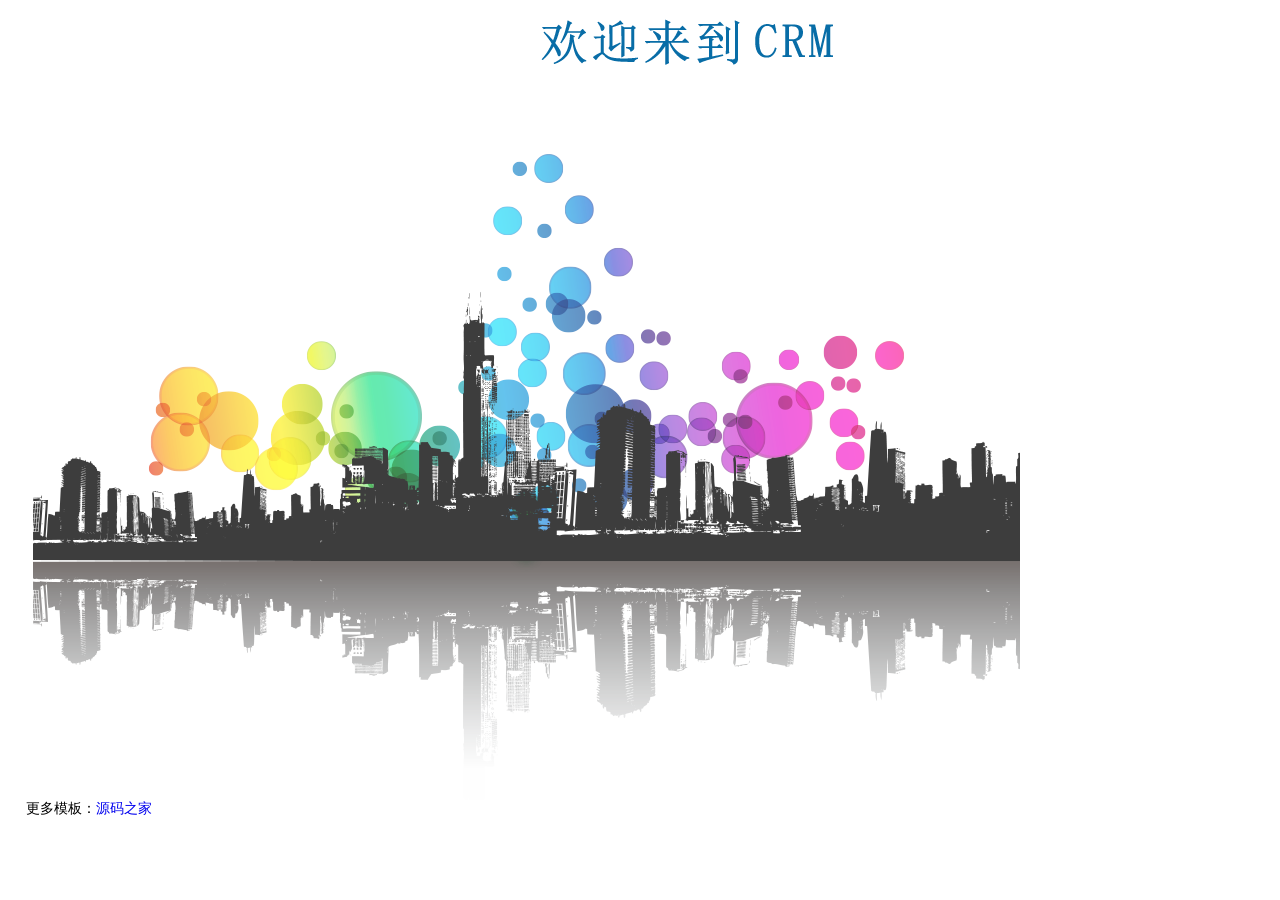
<file: WebRoot/mana/main.html>
<!DOCTYPE html PUBLIC "-//W3C//DTD XHTML 1.0 Transitional//EN" "http://www.w3.org/TR/xhtml1/DTD/xhtml1-transitional.dtd">
<html xmlns="http://www.w3.org/1999/xhtml">
<head>
<meta http-equiv="Content-Type" content="text/html; charset=utf-8" />
<title>首页引用-有点</title>
<link rel="stylesheet" type="text/css" href="css/css.css" />
</head>

<body>
	<div id="pageAll">
		<div class="page">
			<!-- main页面样式 -->
			<div class="indexL">
				<img class="indexBn" src="img/indexBanner.png" /><br>
				更多模板：<a href="http://www.mycodes.net/" target="_blank">源码之家</a>
			</div>
			<!-- main页面样式end -->
		</div>
	</div>
</body>
</html>
</file>
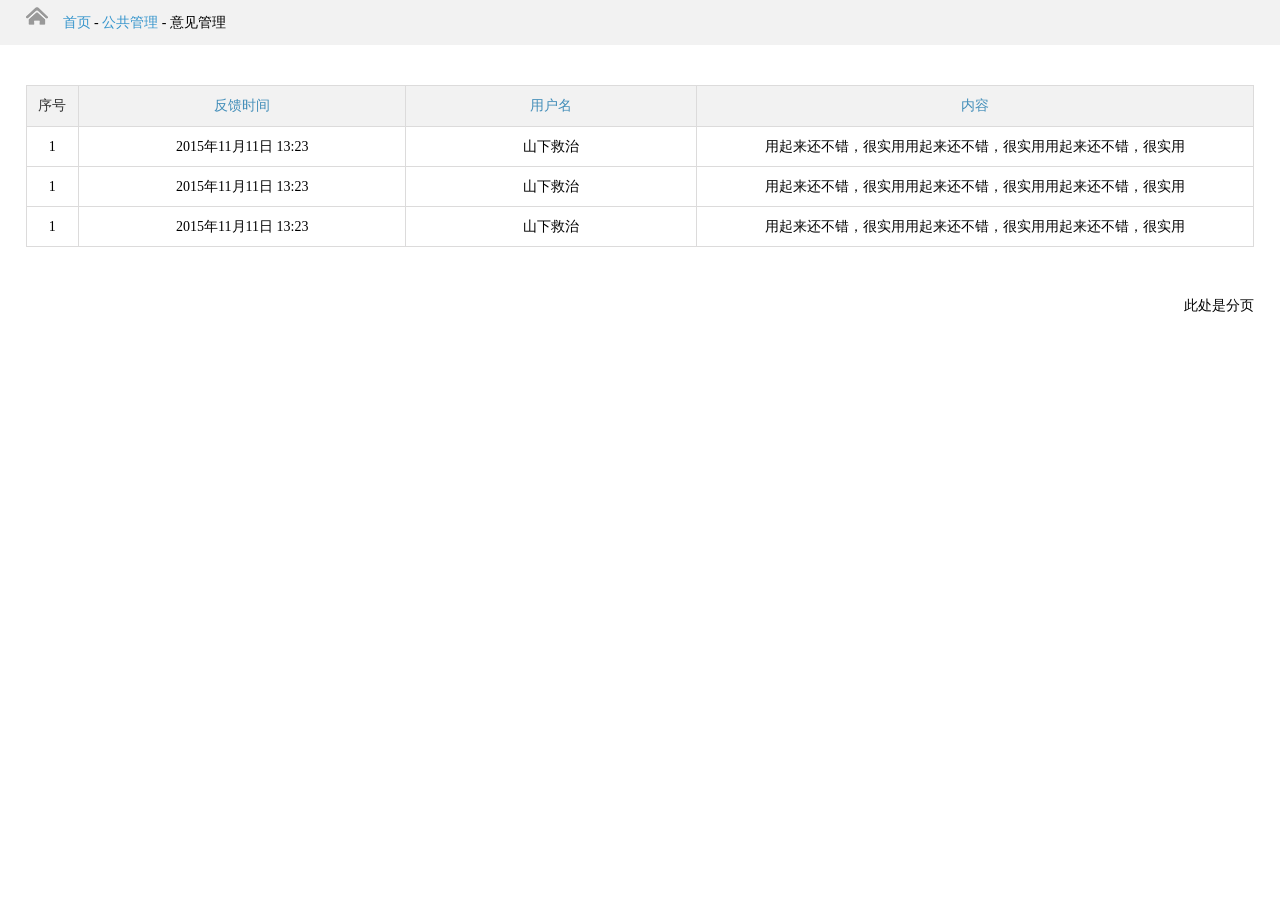
<file: WebRoot/mana/opinion.html>
<!DOCTYPE html PUBLIC "-//W3C//DTD XHTML 1.0 Transitional//EN" "http://www.w3.org/TR/xhtml1/DTD/xhtml1-transitional.dtd">
<html xmlns="http://www.w3.org/1999/xhtml">
<head>
<meta http-equiv="Content-Type" content="text/html; charset=utf-8" />
<title>头部-有点</title>
<link rel="stylesheet" type="text/css" href="css/css.css" />
</head>

<body>
	<div id="pageAll">
		<div class="pageTop">
			<div class="page">
				<img src="img/coin02.png" /><span><a href="#">首页</a>&nbsp;-&nbsp;<a
					href="#">公共管理</a>&nbsp;-</span>&nbsp;意见管理
			</div>
		</div>
		<div class="page">
			<!-- opinion 页面样式 -->
			<div class="opinion">
				<!-- opinion 表格 显示 -->
				<div class="opShow">
					<table border="0" cellspacing="0" cellpadding="0">
						<tr>
							<td width="66px" class="tdColor tdC">序号</td>
							<td width="440px" class="tdColor">反馈时间</td>
							<td width="396px" class="tdColor">用户名</td>
							<td width="760px" class="tdColor">内容</td>
						</tr>
						<tr height="40px">
							<td>1</td>
							<td>2015年11月11日 13:23</td>
							<td>山下救治</td>
							<td>用起来还不错，很实用用起来还不错，很实用用起来还不错，很实用</td>
						</tr>
						<tr height="40px">
							<td>1</td>
							<td>2015年11月11日 13:23</td>
							<td>山下救治</td>
							<td>用起来还不错，很实用用起来还不错，很实用用起来还不错，很实用</td>
						</tr>
						<tr height="40px">
							<td>1</td>
							<td>2015年11月11日 13:23</td>
							<td>山下救治</td>
							<td>用起来还不错，很实用用起来还不错，很实用用起来还不错，很实用</td>
						</tr>
					</table>
					<div class="paging">此处是分页</div>
				</div>
				<!-- opinion 表格 显示 end-->
			</div>
			<!-- 页面样式end -->
		</div>
	</div>
</body>
</html>
</file>
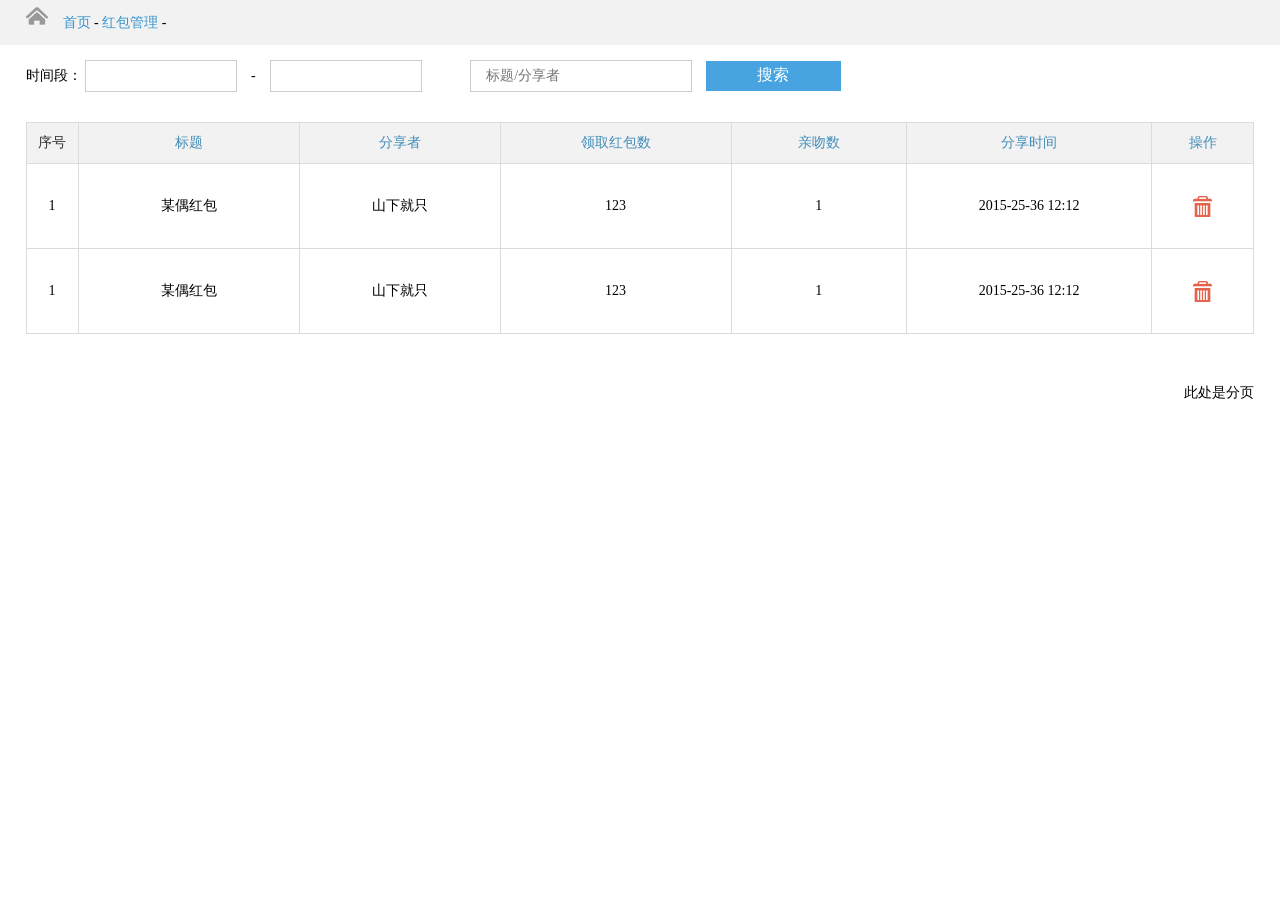
<file: WebRoot/mana/share.html>
<!DOCTYPE html PUBLIC "-//W3C//DTD XHTML 1.0 Transitional//EN" "http://www.w3.org/TR/xhtml1/DTD/xhtml1-transitional.dtd">
<html xmlns="http://www.w3.org/1999/xhtml">
<head>
<meta http-equiv="Content-Type" content="text/html; charset=utf-8" />
<title>红包管理-分享</title>
<link rel="stylesheet" type="text/css" href="css/css.css" />
<script type="text/javascript" src="js/jquery.min.js"></script>
<!-- <script type="text/javascript" src="js/page.js" ></script> -->
</head>

<body>
	<div id="pageAll">
		<div class="pageTop">
			<div class="page">
				<img src="img/coin02.png" /><span><a href="#">首页</a>&nbsp;-&nbsp;<a
					href="#">红包管理</a>&nbsp;-</span>
			</div>
		</div>

		<div class="page">
			<!-- balance页面样式 -->
			<div class="connoisseur">
				<div class="conform">
					<form>
						<div class="cfD">
							时间段：
							<input class="vinput" type="text" />
							&nbsp;&nbsp;&nbsp;-&nbsp;&nbsp;&nbsp;
							<input class="vinput vpr" type="text" />
							<input class="addUser" type="text" placeholder="标题/分享者" />
							<button class="button">搜索</button>
						</div>
					</form>
				</div>
				<!-- bbalance 表格 显示 -->
				<div class="conShow">
					<table border="1" cellspacing="0" cellpadding="0">
						<tr>
							<td width="66px" class="tdColor tdC">序号</td>
							<td width="305px" class="tdColor">标题</td>
							<td width="275px" class="tdColor">分享者</td>
							<td width="315px" class="tdColor">领取红包数</td>
							<td width="240px" class="tdColor">亲吻数</td>
							<td width="330px" class="tdColor">分享时间</td>
							<td width="130px" class="tdColor">操作</td>
						</tr>
						<tr height="85px">
							<td>1</td>
							<td>某偶红包</td>
							<td>山下就只</td>
							<td>123</td>
							<td>1</td>
							<td>2015-25-36 12:12</td>
							<td><img class="operation delban"src="img/delete.png"></td>
						</tr>
						<tr height="85px">
							<td>1</td>
							<td>某偶红包</td>
							<td>山下就只</td>
							<td>123</td>
							<td>1</td>
							<td>2015-25-36 12:12</td>
							<td><img class="operation delban"src="img/delete.png"></td>
						</tr>
					</table>
					<div class="paging">此处是分页</div>
				</div>
				<!-- balance 表格 显示 end-->
			</div>
			<!-- balance页面样式end -->
		</div>

	</div>
	<!-- 删除弹出框 -->
	<div class="banDel">
		<div class="delete">
			<div class="close">
				<a><img src="img/shanchu.png" /></a>
			</div>
			<p class="delP1">你确定要删除此条记录吗？</p>
			<p class="delP2">
				<a href="#" class="ok yes">确定</a><a class="ok no">取消</a>
			</p>
		</div>
	</div>
	<!-- 删除弹出框  end-->

</body>

<script type="text/javascript">
// 广告弹出框
$(".delban").click(function(){
  $(".banDel").show();
});
$(".close").click(function(){
  $(".banDel").hide();
});
$(".no").click(function(){
  $(".banDel").hide();
});
// 广告弹出框 end
</script>
</html>
</file>
<file: WebRoot/mana/css/css.css>
﻿@charset "utf-8";

* {
	padding: 0;
	margin: 0;
	font-family: "Microsoft YaHei";
	font-size: 14px;
}
#hides{display: none;}
a {
	text-decoration: none;
}

li {
	list-style-type: none;
}

/*全局定义css*/
#pageAll {
	width: 100%;
	overflow: hidden;
}

#pageAll .page {
	width: 96%;
	margin: 0px auto;
}

.pageTop {
	width: 100%;
	height: 45px;
	line-height: 45px;
	background-color: #f2f2f2;
}

.pageTop span {
	margin-left: 15px;
}

.pageTop a {
	color: #3695cc;
}

/*表格和 分页公共CSS*/
table {
	border-collapse: collapse;
}

tr {
	
}

td {
	text-align: center;
	border: 1px solid #dcdbdb;
}

.tdColor {
	height: 40px;
	background-color: #f2f2f2;
	color: #438eb9;
}

.tdC {
	color: #333;
}

.paging {
	width: 100%;
	margin-top: 50px;
	margin-bottom: 90px;
	text-align: right;
}
/*表格和 分页公共CSS end*/

/*广告页面CSS*/
.banner {
	
}

.banner .add {
	width: 100%;
	height: 120px;
}

.addA {
	display: inline-block;
	width: 160px;
	height: 35px;
	background-color: #47a4e1;
	line-height: 35px;
	text-align: center;
	color: #fff;
	margin-top: 40px;
	margin-left: 40px;
	font-size: 16px;
}
.hbHides1{display: none;}
.banner .banShow {
	
}

.banner .banShow .bsImg {
	margin-top: 15px;
	margin-bottom: 15px;
	width: 185px;
	height: 90px;
	overflow: hidden;
	margin-left: 66px;
}

.banner .banShow .bsImg img {
	max-width: 100%;
	max-height: 100%;
}

.banner .banShow .bsA {
	color: #333;
}

.operation {
	margin-left: 5px;
	margin-right: 5px;
	cursor: pointer;
}

.banDel {
	width: 100%;
	height: 100%;
	background-color: rgba(0, 0, 0, 0.29);
	position: fixed;
	top: 0px;
	display: none;
}

.cutMoney {
	width: 100%;
	height: 100%;
	background-color: rgba(0, 0, 0, 0.29);
	position: fixed;
	top: 0px;
	display: none;
}

.delete {
	width: 460px;
	margin: auto;
	background-color: #fff;
	text-align: center;
	position: relative;
	top: 20%;
}

.delete .close {
	height: 30px;
	text-align: right;
}

.delete .close img {
	margin-right: 5px;
	margin-top: 5px;
	cursor: pointer;
}

.banDel .delete .delP1 {
	margin-top: 40px;
	font-size: 20px;
}

.banDel .delete .delP2 {
	
}

.banDel .delete .delP2 .ok {
	display: inline-block;
	width: 100px;
	height: 40px;
	line-height: 40px;
	background-color: #3695cc;
	color: #fff;
	margin-top: 65px;
	margin-left: 25px;
	margin-right: 25px;
	font-size: 16px;
	cursor: pointer;
	margin-bottom: 65px;
}

.banDel .delete .delP2 .yes {
	color: #333;
	background-color: #fff;
	border: 1px solid #3695cc;
}

.banDel .delete .delP2 .no {
	
}
/*广告页面CSS end*/

/*广告上传编辑页面CSS*/
.bor {
	border: 1px solid #ccc;
}

.banneradd {
	margin-bottom: 160px;
	margin-top: 10px;
}

.baTopNo {
	width: 100%;
	border: none;
}

.baTopNo span {
	height: 50px;
	line-height: 50px;
	margin-left: 40px;
	font-size: 18px;
	color: #438eb9;
}

.baTop {
	width: 100%;
	border-bottom: 1px solid #ccc;
}

.baTop span {
	height: 50px;
	line-height: 50px;
	margin-left: 40px;
	font-size: 18px;
	color: #438eb9;
}

.baBody {
	margin-top: 20px;
	margin-left: 90px;
}

.bbD {
	margin-top: 20px;
}

.bbD .bbDP {
	
}

.bbD .bbDP .btn_ok {
	display: inline-block;
	width: 100px;
	height: 40px;
	line-height: 40px;
	background-color: #3695cc;
	color: #fff;
	margin-top: 50px;
	margin-right: 25px;
	font-size: 16px;
	cursor: pointer;
	text-align: center;
	margin-bottom: 160px;
	border: none;
}

.bbD .bbDP .btn_no {
	color: #333;
	background-color: #fff;
	border: 1px solid #3695cc;
}

.bbD .bbDP .btn_yes {
	margin-left: 66px;
}

.bbD .bbDd {
	width: 280px;
	height: 210px;
}
.bbD .selCss{  
	width: 300px;
    height: 40px;
    border: 1px solid #ccc;
    text-indent: 15px;
}

.bbD .input1 {
	width: 300px;
	height: 40px;
	border: 1px solid #ccc;
	text-indent: 15px;
}

.bbD .input2 {
	width: 100px;
	height: 40px;
	border: 1px solid #ccc;
}

.bbD .input3 {
	width: 240px;
	height: 40px;
	border: 1px solid #ccc;
	text-indent: 15px;
	margin-left: 10px;
}
.bbD .UPimgD{width: 155px;height: 175px;position: relative;left: 83px;top: -20px;}
.bbD .UPimgD img.img{width: 100%;}
.bbD .UPimgD .FileD{width: 155px;height: 175px;overflow: hidden;position: absolute;top: 0px;}
.bbD .UPimgD .FileD .addFile{width: 100%;height: 100%;opacity: 0;filter: Alpha(Opacity=0);}
.bbD .bbDImg {
	width: 160px;
	height: 180px;
	background-color: #c6c6c6;
	text-align: center;
	line-height: 180px;
	font-size: 55px;
	color: #fff;
	margin-left: 72px;
	margin-top: -16px;
}

.bbD .bbDImg .Img1 {
	width: 160px;
	height: 180px;
	margin-top: -180px;
}

.bbD .file {
	width: 160px;
	height: 180px;
	position: relative;
	top: -180px;
	left: 45px;
	opacity: 0;
	filter: alpha(opacity = 0);
}

.bbD .bbDDel {
	float: right;
	margin-top: -20px;
	color: #ff0000;
}

.bbD label {
	margin-left: 15px;
	margin-right: 15px;
}

/*广告上传编辑页面CSS*/

/*意见管理页面CSS*/
.opinion {
	
}

.opinion .opShow {
	margin-top: 40px;
	margin-bottom: 95px;
}
/*意见管理页面CSS end*/

/*行家管理页面CSS*/
.connoisseur {
	
}

.conShow {
	margin-top: 30px;
}

.onsImg {
	width: 75px;
	height: 75px;
	margin-top: 25px;
	margin-left: 46px;
	overflow: hidden;
	margin-bottom: 25px;
}

.onsImg img {
	max-width: 100%;
	max-height: 100%;
}

.cfD {
	margin-top: 15px;
}

.cfD select {
	width: 200px;
	height: 30px;
	border: 1px solid #ccc;
	margin-left: 15px;
	margin-right: 45px;
	color: #999;
	text-indent: 15px;
}

.cfD .bselect {
	width: 140px;
}

.cfD label {
	margin-left: 20px;
}

.cfD .lar {
	margin-right: 45px;
}

.cfD .addUser {
	width: 220px;
	height: 30px;
	border: 1px solid #ccc;
	text-indent: 15px;
}

.cfD .button {
	margin-left: 10px;
	width: 135px;
	height: 30px;
	border: none;
	font-size: 16px;
	color: #fff;
	background-color: #47a4e1;
}

.cfD .addA1 {
	margin-top: 10px;
	margin-left: 120px;
}
/*行家管理页面CSS end*/

/*会员管理页面CSS*/
.vip {
	
}

.cfD .vpr {
	margin-right: 45px;
}

.cfD .vinput {
	width: 150px;
	height: 30px;
	border: 1px solid #ccc;
	text-indent: 15px;
}

.cfD .addA2 {
	margin-left: 30px;
}

.onsImgv {
	margin-left: 90px;
	margin-top: 25px;
}

.vip .vipinput {
	width: 55px;
	height: 25px;
	border: 1px solid #ccc;
	margin: 0px 10px;
}

.vip .vsAdd {
	display: inline-block;
	width: 50px;
	height: 25px;
	background-color: #2a9cdd;
	line-height: 25px;
	color: #fff;
	cursor: pointer;
	text-align: center;
}

.vip .vsAdd2 {
	background-color: white;
	color: #2a9cdd;
	border: 1px solid #2a9cdd;
	height: 23px;
	line-height: 23px;
	margin-left: 10px;
}

.bbD .vipHead {
	width: 75px;
	height: 75px;
	overflow: hidden;
	margin-top: -15px;
	margin-left: 82px;
}

.bbD .vipHead img {
	max-width: 100%;
	max-height: 100%;
}

.bbD .vipHead .vipP {
	position: relative;
	top: -17px;
	width: 100%;
	height: 15px;
	background-color: rgba(0, 0, 0, 0.25);
	color: #fff;
	text-align: center;
}

.bbD .vipHead .file1 {
	position: relative;
	top: -32px;
	width: 100%;
	height: 15px;
	background-color: rgba(0, 0, 0, 0.25);
	color: #fff;
	text-align: center;
	opacity: 0;
	filter: alpha(opacity = 0);
}

.bbD .vipHead1 {
	width: 75px;
	height: 75px;
	overflow: hidden;
	margin-top: -15px;
	margin-left: 105px;
}
.bbD .ptH{height: 40px;}

.bbD .btext2 {
	margin-top: -15px;
	margin-left: 105px;
}

.bbD .text2 {
	max-width: 670px;
	min-width: 670px;
	max-height: 120px;
	min-height: 120px;
	color: #333;
	text-indent: 15px;
}

.bbD .btext {
	margin-top: -15px;
	margin-left: 82px;
}
.bbD .text5{width: 540px;height: 110px;}

.bbD .bsp2{
    position: relative;
    top: -90px;
}
.bbD .bewm{
	width: 240px;
    height: 240px;
    border: 3px solid #807e7e;
    position: relative;
    top: -10px;
    left: 85px;
}

.bbD .bewm img{
	max-width: 100%;
}

.bbD .btext .text1 {
	max-width: 670px;
	min-width: 670px;
	max-height: 240px;
	min-height: 240px;
	color: #333;
	text-indent: 15px;
}

/*会员管理页面CSS end*/
.cfD .timeInput {
	width: 170px;
	height: 30px;
	border: 1px solid #ccc;
	text-indent: 15px;
}

/*话题管理页面CSS*/
.topic {
	
}

.topicP {
	margin-top: -5px;
	margin-bottom: 15px;
}

.topic .topicP .topicImg {
	margin-left: 10px;
}
/*话题管理页面CSS end*/

/*心愿管理页面 、约见管理页面CSS*/
.wishShow {
	margin-top: 30px;
}

.wishShow .wishImgv {
	margin-left: 60px;
}

.onsInmA {
	margin-left: 100px;
}

.tpapA {
	color: #333;
}

#inputSTWish {
	width: 100px;
}
/*心愿管理页面CSS、、约见管理页面CSS end*/
.cfD .userinput {
	width: 220px;
	height: 40px;
	border: 1px solid #ccc;
	text-indent: 15px;
	color: #999;
}

.cfD .userbtn {
	margin-left: 60px;
	width: 135px;
	height: 40px;
	border: none;
	font-size: 16px;
	color: #fff;
	background-color: #47a4e1;
}

/*修改密码*/
.bacen {
	margin: auto;
	width: 400px;
	margin-top: 60px;
}

.imga {
	display: none;
}

.imgb {
	display: none;
}

/*新增加弹出框样式    增加金额和减少金额   hy*/
/*.addMoney{}
.addMoney .addDivs{}
.addMoney .addDivs .addDimg{}
.addMoney .addDivs .addDimg{}*/
.addDivs .addDimg img.user {
	width: 100px;
	margin-top: 50px;
}

.addDivs .addDName {
	font-size: 16px;
	margin-top: 15px;
	color: #333;
}

.addDivs .addDps {
	margin-top: 20px;
	color: #666;
}

.addDivs .addDps input {
	height: 30px;
	border: 1px solid #ccc;
	text-indent: 10px;
}

.addDivs .addDps .come1 {
	width: 155px;
	height: 30px;
	margin-left: -5px;
	border: 1px solid #ccc;
	text-indent: 10px;
	color: #666;
}

.addDivs .addDps .come2 {
	width: 155px;
	height: 30px;
	margin-left: -5px;
	border: 1px solid #ccc;
	text-indent: 10px;
	color: #666;
}

.addDivs .addDps .area {
	border: 1px solid #ccc;
	text-indent: 10px;
	margin-left: 4px;
	width: 155px;
	min-width: 155px;
	max-width: 155px;
	height: 60px;
	min-height: 60px;
	max-height: 60px;
}

.addDivs .addDps .spanVIPs {
	position: relative;
	top: -44px;
	left: 5px;
}

.banDel .delete .delP2 .moneyAdd1 {
	background-color: #3695cc;
	color: white;
}

.banDel .delete .delP2 .moneyAdd2 {
	background-color: white;
	color: #3695cc;
	border: 1px solid #3695cc;
	height: 38px;
	line-height: 40px;
}

/*新样式修复***添加话题*/
.addHTs {
	display: inline-block;
	width: 40px;
	height: 18px;
	line-height: 18px;
	background-color: #47a4e1;
	color: white;
	padding: 4px;
	position: relative;
	top: -5px;
}


/*11.25   新地址选择页面CSS   公共样式   hy*/
.ctAlert{display: none;width: 100%;height: 100%;position: fixed;top: 0px;background-color: rgba(0, 0, 0, 0.4);}
.citys{width: 90%;margin: 0px auto;background-color: white;  margin-top: 50px;padding-bottom: 20px;}
.citys .getCtys{min-height: 50px;padding-top: 50px;padding-left: 40px;float: left;font-size: 16px;  color: #666;  width: 80%;}
.citys .closeCys{min-height: 50px;float: right;width: 120px;height: 40px;background-color: #3695cc;line-height: 50px;text-align: center;position:relative;top: 50px;right: 100px;color: white;font-size: 16px;cursor: pointer;}
.citys .cityDiv{clear: both;width: 90%;margin: 0px auto;  margin-bottom: 30px;}
.citys .cityDiv .cts{display: inline-block;width: 20px;height: 20px;font-size: 18px;color: #3695cc;}
.citys .cityDiv .ctn{display: inline-block;font-size: 16px;padding-left: 5px;padding-right: 5px;padding-bottom: 3px;cursor: pointer;color: #666;}
.citys .cityDiv .ctn:hover{color: white;background-color:#3695cc;}
/*添加进来的DIV*/
.citys .getCtys .ctn{display: inline-block;padding-left: 5px;padding-right: 5px;color: #3695cc;font-size: 16px;cursor: pointer;}
/*11.25   新地址选择页面CSS   公共样式   hy    end  */
</file>
<file: WebRoot/mana/css/public.css>
﻿@charset "utf-8";

* {
	padding: 0;
	margin: 0;
	font-family: "Microsoft YaHei";
	font-size: 14px;
}
#hides{display: none;}
a {
	text-decoration: none;
}

li {
	list-style-type: none;
}

/*head.css*/
/*页面整形CSS   请勿删除和覆盖   hy*/
#bg {
	width: 100%;
	overflow-x: hidden;
}

.head {
	width: 100%;
	height: 100px;
	background-color: #4390b9;
}

.head .headL {
	width: 440px;
	height: 100%;
	text-align: center;
	float: left;
	display: inline-block;
}

.head .headL img.headLogo {
	padding-top: 28px;
}

.head .headR {
	width: 400px;
	height: 100%;
	display: inline-block;
	float: right;
	text-align: right;
	margin-right: 120px;
}

.head .headR .p1 {
	padding-top: 30px;
	font-size: 18px;
	color: white;
	display: inline-block;
	cursor: pointer;
}

.head .headR .p2 {
	
}

.head .headR .p2 a {
	font-size: 14px;
	padding-top: 12px;
	display: inline-block;
	color: white;
	cursor: pointer;
}
/*head.html  弹出框关闭*/
.closeOut {
	width: 100%;
	height: 100%;
	background-color: rgba(0, 0, 0, 0.39);
	position: fixed;
	top: 0px;
	display: none;
}

.closeOut .coDiv {
	width: 20%;
	margin: auto;
	background-color: #fff;
	position: relative;
	top: 30%;
	text-align: center;
}

.closeOut .coDiv .p1 {
	position: relative;
	top: 5px;
	left: 45%;
}

.closeOut .coDiv .p1 span {
	width: 30px;
	height: 30px;
	display: inline-block;
	color: #fff;
	background-color: #3695cc;
	border-radius: 15px;
	line-height: 30px;
	font-size: 20px;
	cursor: pointer;
}

.closeOut .coDiv .p2 {
	font-size: 18px;
	margin-top: 20px;
}

.closeOut .coDiv .p3 {
	margin-top: 20px;
}

.closeOut .coDiv .p3 .ok {
	display: inline-block;
	width: 100px;
	height: 40px;
	background-color: #fff;
	border: 1px solid #3695cc;
	line-height: 40px;
	margin-left: 25px;
	margin-right: 25px;
	color: #333;
	font-size: 16px;
	margin-bottom: 65px;
}

.closeOut .coDiv .p3 .no {
	background-color: #3695cc;
	color: #fff;
}

/*******left页面css*******/
.container {
	width: 220px;
	height: 100%;
	margin: auto;
	position: absolute;
}

.leftsidebar_box {
	width: 220px;
	height: 100%;
	background-color: #f2f2f2;
}

.leftsidebar_box dt {
	background-color: #f9f9f9;
	color: #333;
	font-size: 14px;
	position: relative;
	line-height: 44px;
	cursor: pointer;
	border-bottom: 1px solid #dedede;
	border-right: 1px solid #dedede;
	padding-left: 40px;
}

.leftsidebar_box dd {
	display: none;
	position: relative;
	background-color: white;
	padding-left: 65px;
	border-bottom: 1px solid #dedede;
	border-right: 1px solid #dedede;
}

.leftsidebar_box dd a {
	color: #333;
	line-height: 42px;
	width: 100%;
	height: 100%;
	display: inline-block;
	cursor: pointer;
}

.leftsidebar_box dt img.icon1 {
	display: none;
	position: absolute;
	top: 10px;
	left: 10px;
}

.leftsidebar_box dt img.icon2 {
	position: absolute;
	top: 10px;
	left: 10px;
}

.leftsidebar_box dt img.icon3 {
	display: none;
	position: absolute;
	top: 20px;
	right: 12px;
}

.leftsidebar_box dt img.icon4 {
	position: absolute;
	top: 20px;
	right: 12px;
}

.leftsidebar_box dd img.icon5 {
	display: none;
	position: absolute;
	top: 0px;
	right: 0px;
}

.leftsidebar_box dd img.coin11 {
	display: none;
	position: absolute;
	top: 0px;
	left: 40px;
}

.leftsidebar_box dd img.coin22 {
	position: absolute;
	top: 0px;
	left: 40px;
}

.leftsidebar_box dl dd:last-child {
	padding-bottom: 10px;
}

.leftsidebar_box .line {
	background-color: #f9f9f9;
	color: #333;
	font-size: 14px;
	position: relative;
	line-height: 44px;
	cursor: pointer;
	border-bottom: 1px solid #dedede;
	border-right: 1px solid #dedede;
	padding-left: 40px
}

.leftsidebar_box .line img {
	position: absolute;
	top: 10px;
	left: 10px;
}

.leftsidebar_box .menu_chioce1 {
	color: #106ea9;
}

.leftsidebar_box .menu_chioce2 {
	color: #106ea9;
}
/*left.css end*/
</file>
<file: WebRoot/mana/css/page.css>
﻿@charset "utf-8";
/*登录页面样式*/
.logHead {
	width: 100%;
	height: 140px;
}
#hides{display: none;}
.logHead img {
	margin-left: 20%;
	margin-top: 32px;
}

.logDiv {
	width: 100%;
	position: relative;
}

.logDiv img.logBanner {
	width: 100%;
	overflow: hidden;
}

.logDiv .logGet {
	width: 368px;
	height: 408px;
	background-color: white;
	position: absolute;
	top: 20%;
	right: 20%;
}

.logDiv .logGet .logDtip {
	width: 88%;
	border-bottom: 1px solid #ee7700;
	margin: 0px auto;
	margin-bottom: 40px
}

.logDiv .logGet .lgD {
	width: 86%;
	margin: 0px auto;
	position: relative;
	margin-bottom: 20px;
}

.logDiv .logGet .lgD img.img1 {
	position: absolute;
	top: 12px;
	left: 8px;
}

.logDiv .logGet .lgD input {
	width: 100%;
	height: 42px;
	text-indent: 2.5rem;
}

.logDiv .logGet .lgD input.getYZM {
	width: 160px;
	display: inline-block;
}

.logDiv .logGet .lgD .logYZM {
	width: 100px;
	height: 46px;
	overflow: hidden;
	display: inline-block;
	position: relative;
	top: 18px;
}

.logDiv .logGet .lgD .logYZM img.yzm {
	width: 100%;
}

.logDiv .logGet .logD2 {
	margin-top: -20px;
}

.logDiv .logGet .logD .p1 {
	display: inline-block;
	font-size: 28px;
	margin-top: 30px;
}

.logDiv .logGet .logD .p2 {
	display: inline-block;
	font-size: 14px;
	margin-top: 45px;
	float: right;
	color: #ee7700;
}

.logDiv .logC {
	width: 86%;
	margin: 0px auto;
	margin-top: 30px;
}

.logDiv .logC button {
	width: 100%;
	height: 45px;
	background-color: #ee7700;
	border: none;
	color: white;
	font-size: 18px;
}

.logFoot {
	width: 100%;
	height: 118px;
	text-align: center;
}

.logFoot .p1 {
	padding-top: 40px;
	font-size: 16px;
}

.logFoot .p2 {
	padding-top: 6px;
	font-size: 16px;
}
/*登录页面样式end*/
</file>
